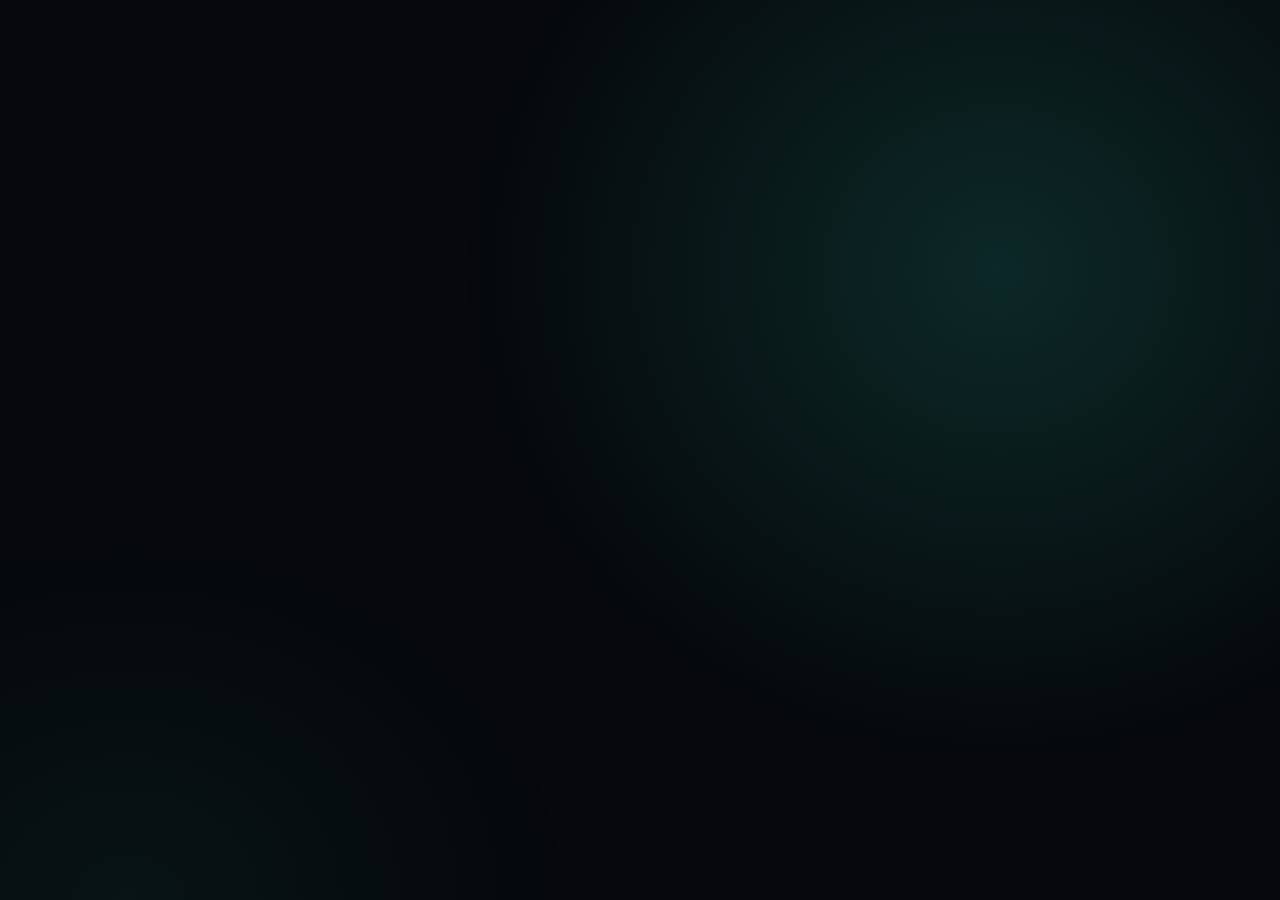
<file: android/app/src/main/assets/www/index.html>
<!doctype html>
<html lang="en">
<head>
<meta charset="utf-8">
<meta name="viewport" content="width=device-width, initial-scale=1, maximum-scale=1, user-scalable=no, viewport-fit=cover">
<title>PhoneBox</title>
<link rel="stylesheet" href="style.css">
<link rel="stylesheet" href="controls.css">
<link rel="stylesheet" href="appearance.css">
</head>
<body>
<!-- Pages and widgets are built by main.js and widgets/*.js from the layout designed in the agent's settings page. -->
<div id="pager"></div>

<nav id="dots" title="All pages"></nav>
<div id="ptitle"></div>

<div id="overview" hidden>
  <div class="ov-head">All pages <small>tap one to jump · volume keys flip pages · long-press a page to come back here</small><span id="ovPcs"></span><button class="ov-pc" id="ovRules" hidden></button></div>
  <div id="ovGrid"></div>
</div>

<div class="p-sheet" id="pSheet" hidden>
  <div class="ps-head">
    <div class="p-ico" id="psIco"></div>
    <div class="ps-title"><b id="psTitle"></b><small id="psSub"></small></div>
    <button class="ps-btn danger" id="psAll">End all</button>
    <button class="ps-btn" id="psClose" aria-label="Close">✕</button>
  </div>
  <div class="ps-list" id="psList"></div>
</div>

<div id="approval" hidden>
  <div class="ap-card">
    <div class="ap-head"><span class="ap-logo">✳</span><span id="apSource">Claude Code</span><span class="ap-sep">·</span><span id="apProject"></span><span class="ap-count" id="apCount"></span></div>
    <div class="ap-tool" id="apTool"></div>
    <div class="ap-desc" id="apDesc"></div>
    <pre class="ap-detail" id="apDetail"></pre>
    <div class="ap-foot">
      <span class="ap-time" id="apTime"></span>
      <button class="ap-btn deny" id="apDeny">Deny</button>
      <button class="ap-btn allow" id="apAllow">Allow</button>
      <button class="ap-btn allow" id="apSkip" hidden>Got it</button>
    </div>
  </div>
</div>

<!-- calm page switching: countdown before a rule (or the idle return) changes the page, and a chip while it waits -->
<div id="navCard" role="status">
  <div class="nv-ring"><svg viewBox="0 0 44 44"><circle cx="22" cy="22" r="19"/><circle id="nvRing" cx="22" cy="22" r="19" pathLength="100"/></svg><b id="nvNum">3</b></div>
  <div class="nv-text"><b id="nvName"></b><span id="nvLine"></span><small id="nvDetail"></small></div>
  <button class="nv-btn" id="nvStay">Stay</button>
  <button class="nv-btn go" id="nvGo">Go now</button>
</div>
<div id="navChip"><button id="ncGo"><span>⏳</span><b id="ncText"></b><small id="ncWhy"></small></button><button id="ncX" aria-label="Dismiss">✕</button></div>

<div class="toast" id="toast"></div>
<div id="offline">PC not connected</div>
<div id="night"><div id="nClock">--:--</div><div id="nDate"></div></div>

<div id="webviewWarn" hidden role="status" style="position:fixed;top:8px;left:8px;right:8px;z-index:90;align-items:center;gap:10px;padding:8px 12px;border-radius:10px;background:rgba(24,20,12,.94);border:1px solid rgba(245,158,11,.45);color:#fde68a;font:12.5px/1.35 system-ui,sans-serif">
  <span style="flex:1">Outdated WebView — update Android System WebView or Google Chrome so widgets scale properly.</span>
  <button id="webviewWarnClose" type="button" aria-label="Dismiss WebView notice" style="background:transparent;border:1px solid rgba(253,230,138,.35);color:inherit;border-radius:6px;padding:3px 8px;font:inherit;cursor:pointer">✕</button>
</div>
<script>
(function () {
  try {
    if (/[?&]preview(?:[=&]|$)/.test(location.search)) return;
    if (window.CSS && typeof CSS.supports === 'function' && CSS.supports('font-size', '1cqw')) return;
    try { if (sessionStorage.getItem('pb-wv-dismissed') === '1') return; } catch (_) {}
    var el = document.getElementById('webviewWarn'), btn = document.getElementById('webviewWarnClose');
    if (!el) return;
    el.hidden = false; el.style.display = 'flex';
    if (btn) btn.onclick = function (e) {
      e.stopPropagation();
      el.style.display = ''; el.hidden = true;
      try { sessionStorage.setItem('pb-wv-dismissed', '1'); } catch (_) {}
    };
  } catch (_) {}
})();
</script>
<script type="module" src="main.js"></script>
</body>
</html>
</file>
<file: android/app/src/main/assets/www/style.css>
:root {
  --bg: #06080b;
  --card: rgba(255, 255, 255, 0.045);
  --card-hi: rgba(255, 255, 255, 0.075);
  --line: rgba(255, 255, 255, 0.08);
  --text: #eef2f6;
  --muted: #8a94a3;
  --dim: #5b6472;
  --cpu: #2dd4bf;
  --gpu: #84cc16;
  --ram: #a78bfa;
  --net: #f59e0b;
  --up: #60a5fa;
  --ok: #22c55e;
  --err: #ef4444;
  --ambient: 45, 212, 191;
  --pad-l: max(14px, env(safe-area-inset-left));
  --pad-r: max(14px, env(safe-area-inset-right));
  color-scheme: dark;
}

/* themes (Settings › Display); --accent comes from the accent colour */
body[data-theme="amoled"] { --bg: #000; --card: rgba(255, 255, 255, 0.035); --card-hi: rgba(255, 255, 255, 0.06); --line: rgba(255, 255, 255, 0.06); }
body[data-theme="amoled"]::before { display: none; }
body[data-theme="midnight"] { --bg: #060a17; --card: rgba(120, 150, 255, 0.07); --card-hi: rgba(120, 150, 255, 0.11); --line: rgba(140, 170, 255, 0.13); --muted: #8d97b8; }
body[data-theme="warm"] { --bg: #0e0907; --card: rgba(255, 196, 150, 0.06); --card-hi: rgba(255, 196, 150, 0.1); --line: rgba(255, 196, 150, 0.1); --text: #f6ede5; --muted: #a8968a; --dim: #6f6259; }
body[data-theme="graphite"] { --bg: #16181c; --card: rgba(255, 255, 255, 0.06); --card-hi: rgba(255, 255, 255, 0.09); --line: rgba(255, 255, 255, 0.1); }
body[data-theme="graphite"]::before { opacity: .45; }
#dots i.on { background: color-mix(in srgb, var(--accent, #fff) 55%, white); }

* { box-sizing: border-box; margin: 0; padding: 0; }
[hidden] { display: none !important; }

html, body {
  height: 100%;
  overflow: hidden;
  background: var(--bg);
  color: var(--text);
  font-family: Roboto, "Segoe UI", system-ui, sans-serif;
  font-variant-numeric: tabular-nums;
  -webkit-user-select: none;
  user-select: none;
  -webkit-tap-highlight-color: transparent;
  -webkit-touch-callout: none;
}

body::before {
  content: "";
  position: fixed;
  top: 0; right: 0; bottom: 0; left: 0;
  background:
    radial-gradient(60% 80% at 78% 30%, rgba(var(--ambient), 0.16), transparent 70%),
    radial-gradient(50% 60% at 10% 100%, rgba(var(--ambient), 0.06), transparent 70%);
  transition: background 1.2s ease;
  pointer-events: none;
}

button { font: inherit; color: inherit; background: none; border: 0; }
.muted { color: var(--muted); }
.empty { width: 100%; height: 100%; display: grid; place-items: center; color: var(--muted); font-size: 13px; text-align: center; white-space: pre-line; padding: 8px; }

/* ---------- pager & grid ---------- */
#pager {
  position: relative;
  display: flex;
  height: 100vh;
  overflow-x: auto;
  overflow-y: hidden;
  scroll-snap-type: x mandatory;
  scrollbar-width: none;
  overscroll-behavior: contain;
}
#pager::-webkit-scrollbar { display: none; }
#pager { transition: opacity .32s ease, filter .32s ease; }
#pager.fade { opacity: 0; filter: blur(8px); }
.page {
  flex: 0 0 100vw;
  height: 100vh;
  scroll-snap-align: start;
  scroll-snap-stop: always;
  padding: 10px var(--pad-r) 17px var(--pad-l);
}
.grid {
  height: 100%;
  display: grid;
  grid-template-columns: repeat(12, minmax(0, 1fr));
  grid-template-rows: repeat(6, minmax(0, 1fr));
  gap: 8px;
}
.w { position: relative; min-width: 0; min-height: 0; overflow: hidden; container-type: size; }
.card { background: var(--card); border: 1px solid var(--line); border-radius: clamp(10px, 7cqmin, 20px); }

.w-title { display: flex; align-items: baseline; gap: 8px; font-size: 11px; letter-spacing: .12em; text-transform: uppercase; font-weight: 700; color: var(--c, var(--muted)); white-space: nowrap; overflow: hidden; }
.w-sub { margin-left: auto; font-size: 10.5px; letter-spacing: 0; text-transform: none; font-weight: 400; color: var(--dim); overflow: hidden; text-overflow: ellipsis; }
.mini-btn { margin-left: auto; font-size: 10.5px; letter-spacing: 0; text-transform: none; font-weight: 600; color: var(--muted); padding: 2px 8px; border-radius: 6px; background: rgba(255, 255, 255, .07); }

/* ---------- dots, page title, overview ---------- */
#dots {
  position: fixed; left: 50%; bottom: 0; transform: translateX(-50%);
  display: flex; align-items: center; gap: 7px; padding: 5px 10px 5px 14px; z-index: 6;
  border-radius: 999px; border: 1px solid transparent;
}
#dots i { width: 6px; height: 6px; border-radius: 3px; background: rgba(255, 255, 255, 0.22); transition: width .25s, background .25s; }
#dots i.on { width: 16px; background: rgba(255, 255, 255, 0.7); }
#dots.paused { border-color: rgba(245, 158, 11, 0.55); background: rgba(20, 16, 8, 0.78); }
#dots.paused i.on { background: #f59e0b; }
.page-pause {
  position: relative; display: inline-flex; align-items: center; justify-content: center;
  border: none; background: transparent; color: rgba(255, 255, 255, 0.65);
  padding: 3px 5px; margin: -3px -4px -3px 0; min-width: 22px; min-height: 20px;
  border-radius: 999px; cursor: pointer; outline: none; touch-action: manipulation;
}
.page-pause::before { content: ''; position: absolute; top: -6px; right: -8px; bottom: -5px; left: 0; }
.page-pause svg { width: 10px; height: 10px; fill: currentColor; pointer-events: none; }
.page-pause .i-pause { display: block; }
.page-pause .i-play { display: none; }
.page-pause.on .i-pause { display: none; }
.page-pause.on .i-play { display: block; }
.page-pause:hover { color: rgba(255, 255, 255, 0.9); }
.page-pause:focus-visible { box-shadow: 0 0 0 1.5px #f59e0b; }
.page-pause.on { color: #f59e0b; }

#pagePauseOverlay {
  position: fixed; top: 0; right: 0; bottom: 0; left: 0; z-index: 18;
  display: flex; align-items: center; justify-content: center;
  pointer-events: none; opacity: 0; visibility: hidden;
  transition: opacity .3s ease, visibility .3s ease;
}
#pagePauseOverlay.show { opacity: 1; visibility: visible; }
.rot-overlay-icon {
  width: 76px; height: 76px; border-radius: 50%;
  background: rgba(18, 18, 22, .52);
  backdrop-filter: blur(12px); -webkit-backdrop-filter: blur(12px);
  border: 1.5px solid rgba(255, 255, 255, .18);
  box-shadow: 0 12px 36px rgba(0, 0, 0, .45), inset 0 1px 0 rgba(255, 255, 255, .12);
  display: flex; align-items: center; justify-content: center;
  color: rgba(255, 255, 255, .85); transform: scale(.84);
  transition: transform .25s cubic-bezier(.2, .8, .2, 1);
}
#pagePauseOverlay.show .rot-overlay-icon { transform: scale(1); }
.rot-overlay-icon svg { width: 38px; height: 38px; fill: currentColor; }
body.night #pagePauseOverlay { display: none; }

#ptitle {
  position: fixed; left: 50%; top: 10px; transform: translate(-50%, -8px); z-index: 7;
  padding: 5px 14px; border-radius: 99px; font-size: 13px; font-weight: 600;
  background: rgba(20, 24, 30, .92); border: 1px solid var(--line);
  opacity: 0; pointer-events: none; transition: opacity .2s, transform .2s;
}
#ptitle.on { opacity: 1; transform: translate(-50%, 0); }

#overview {
  position: fixed; top: 0; right: 0; bottom: 0; left: 0; z-index: 15; padding: 12px var(--pad-r) 14px var(--pad-l);
  background: #06080b; display: flex; flex-direction: column; gap: 10px;
}
.ov-head { font-size: 15px; font-weight: 700; display: flex; align-items: baseline; gap: 4px; }
.ov-head small { font-size: 11.5px; font-weight: 400; color: var(--muted); margin-left: 8px; }
#ovGrid { flex: 1; min-height: 0; display: grid; grid-template-columns: repeat(var(--n, 4), minmax(0, 1fr)); grid-auto-rows: minmax(0, 1fr); gap: 10px; overflow-y: auto; }
.ov-tile {
  display: flex; flex-direction: column; gap: 5px; padding: 7px; border-radius: 14px; min-height: 0;
  background: #10141a; border: 1px solid var(--line); text-align: left;
}
#ovPcs { margin-left: auto; display: flex; gap: 6px; }
.ov-pc { border: 1px solid var(--line); background: var(--card); color: var(--text); border-radius: 999px; padding: 5px 12px; font: inherit; font-size: 13px; }
.ov-pc.on { border-color: rgba(var(--ambient), .8); background: rgba(var(--ambient), .16); font-weight: 600; }
.w-pcswitch { padding: 9px 12px; display: flex; flex-direction: column; gap: 6px; }
.pcs-row { flex: 1; display: flex; flex-wrap: wrap; align-items: center; align-content: center; gap: 8px; min-height: 0; overflow: hidden; }
.pcs-row .ov-pc { font-size: 15px; padding: 8px 16px; }
.pcs-row .ov-pc:disabled { opacity: .5; }
.pcs-sub { color: var(--muted); font-size: 12px; }
.pcs-sub:empty { display: none; }
.ov-tile.on { border-color: rgba(var(--ambient), .8); box-shadow: 0 0 0 2px rgba(var(--ambient), .25); }
.ov-tile:active { transform: scale(.97); }
.ov-map { flex: 1; min-height: 28px; display: grid; grid-template-columns: repeat(12, 1fr); grid-template-rows: repeat(6, 1fr); gap: 2px; }
.ov-map span { background: rgba(255, 255, 255, .07); border-radius: 4px; display: grid; place-items: center; font-size: 11px; overflow: hidden; }
.ov-name { font-size: 12.5px; white-space: nowrap; overflow: hidden; text-overflow: ellipsis; }
.ov-name b { color: var(--muted); font-weight: 600; }

#offline {
  position: fixed; top: 8px; right: var(--pad-r); z-index: 6; display: none;
  font-size: 11.5px; padding: 3px 10px; border-radius: 99px; background: rgba(239, 68, 68, .18); color: #fca5a5;
}
body.offline #offline { display: flex; align-items: center; gap: 5px; }
/* Wake-on-LAN: under the offline pill, only while the PC is unreachable (main.js shows it when the app can wake it) */
#wake { position: fixed; top: 38px; right: var(--pad-r); z-index: 6; display: flex; flex-direction: column; align-items: flex-end; gap: 6px; max-width: 280px; }
#wake[hidden] { display: none; }
#wake button { min-height: 44px; padding: 0 18px; border-radius: 99px; border: 1px solid rgba(255, 255, 255, .2); background: rgba(255, 255, 255, .1); color: var(--text); font-size: 14px; font-weight: 600; }
#wake button:disabled { opacity: .6; }
/* opaque backing: the note is the one message that says what to check, and it can sit over the media widget's own text */
#wake .note { font-size: 12px; color: var(--text); text-align: left; padding: 8px 12px; border-radius: 12px; background: rgba(24, 24, 28, .96); border: 1px solid rgba(255, 255, 255, .16); }
#wake .note:empty { display: none; }
.ico { width: 1em; height: 1em; vertical-align: -0.15em; flex: none; }
.ico.m { margin-right: .35em; }

/* ---------- calm page switching ---------- */
#navCard {
  position: fixed; z-index: 18; left: 50%; bottom: 22px; transform: translate(-50%, 30px);
  display: flex; align-items: center; gap: 14px; width: max-content; max-width: min(760px, 94vw);
  padding: 12px 14px 12px 12px; border-radius: 18px;
  background: rgba(16, 20, 26, .97); border: 1px solid rgba(var(--ambient), .45);
  box-shadow: 0 12px 40px rgba(0, 0, 0, .55), 0 0 0 1px rgba(0, 0, 0, .4);
  opacity: 0; pointer-events: none; transition: opacity .3s, transform .3s;
}
#navCard.on { opacity: 1; transform: translate(-50%, 0); pointer-events: auto; }
.nv-ring { position: relative; width: 52px; height: 52px; flex: 0 0 auto; display: grid; place-items: center; }
.nv-ring svg { position: absolute; top: 0; right: 0; bottom: 0; left: 0; transform: rotate(-90deg); }
.nv-ring circle { fill: none; stroke: rgba(255, 255, 255, .1); stroke-width: 3.5; }
.nv-ring #nvRing { stroke: rgb(var(--ambient)); stroke-linecap: round; stroke-dasharray: 100; stroke-dashoffset: 0; }
.nv-ring b { font-size: 24px; font-weight: 700; font-variant-numeric: tabular-nums; }
@keyframes nav-ring { from { stroke-dashoffset: 0; } to { stroke-dashoffset: 100; } }
.nv-text { display: flex; flex-direction: column; min-width: 0; flex: 1; }
.nv-text b { font-size: 15px; white-space: nowrap; overflow: hidden; text-overflow: ellipsis; }
.nv-text span { font-size: 13.5px; color: var(--muted); white-space: nowrap; overflow: hidden; text-overflow: ellipsis; }
.nv-text small { font-size: 12px; color: var(--muted); opacity: .8; white-space: nowrap; overflow: hidden; text-overflow: ellipsis; }
.nv-text small:empty { display: none; }
.nv-btn { flex: 0 0 auto; padding: 10px 16px; border-radius: 12px; font-size: 14px; font-weight: 600; background: rgba(255, 255, 255, .08); }
.nv-btn.go { background: rgba(var(--ambient), .22); color: #fff; }
.nv-btn:active { transform: scale(.96); }
#navChip {
  position: fixed; z-index: 17; top: 8px; left: 50%; transform: translate(-50%, -40px);
  display: flex; align-items: center; gap: 2px; width: max-content; max-width: 86vw; border-radius: 999px;
  background: rgba(16, 20, 26, .95); border: 1px solid var(--line);
  opacity: 0; pointer-events: none; transition: opacity .3s, transform .3s;
}
#navChip.on { opacity: 1; transform: translate(-50%, 0); pointer-events: auto; }
#navChip button { display: flex; align-items: center; gap: 7px; padding: 5px 6px 5px 12px; font-size: 12.5px; min-width: 0; }
#navChip b { font-weight: 600; white-space: nowrap; overflow: hidden; text-overflow: ellipsis; }
#navChip small { color: var(--muted); white-space: nowrap; }
#ncX { padding: 5px 12px 5px 6px !important; color: var(--muted); }
body.night #navCard, body.night #navChip { display: none; }

.toast {
  position: fixed; z-index: 20; left: 50%; bottom: 24px; transform: translate(-50%, 20px);
  display: flex; flex-direction: column; align-items: center; max-width: 80vw;
  padding: 8px 16px; border-radius: 12px; font-size: 13px;
  background: rgba(20, 24, 30, .97); border: 1px solid var(--line);
  opacity: 0; pointer-events: none; transition: opacity .25s, transform .25s;
}
.toast span { white-space: nowrap; overflow: hidden; text-overflow: ellipsis; max-width: 100%; }
.toast b { font-size: 13.5px; }
.toast.on { opacity: 1; transform: translate(-50%, 0); }
.toast.err { border-color: rgba(239, 68, 68, .5); color: #fecaca; }
.toast.ok { border-color: rgba(34, 197, 94, .5); color: #bbf7d0; }
.toast.warn { border-color: rgba(245, 158, 11, .5); color: #fde68a; }

/* ---------- clock ---------- */
.w-clock { display: flex; flex-direction: column; justify-content: center; padding-left: 2px; }
.status { font-size: 11.5px; font-size: clamp(10px, 5cqh, 12.5px); color: var(--muted); display: flex; align-items: center; gap: 5px; letter-spacing: .02em; white-space: nowrap; overflow: hidden; }
.status .sep { color: var(--dim); }
.status .qm b { font-weight: 600; }
.status .qm .sep { margin-right: 5px; }
.status .smini { color: #fca5a5; font-weight: 600; }
.status .upd { color: #93c5fd; font-weight: 600; }
.dot { width: 7px; height: 7px; flex: 0 0 7px; border-radius: 50%; background: var(--dim); transition: background .3s; }
.dot.on { background: var(--ok); box-shadow: 0 0 8px rgba(34, 197, 94, .7); }
.dot.off { background: var(--err); }
.clock {
  font-weight: 200;
  font-size: calc(var(--tf, .6) * 24vw);
  line-height: .95; letter-spacing: -0.04em; margin-left: -.03em;
  display: flex; align-items: flex-start;
}
@supports (font-size: 1cqh) {
  .clock { font-size: min(calc(var(--tf, .6) * 100cqh), 30cqw); }
}
.clock .colon { opacity: .55; margin: 0 .01em; }
.clock .colon.dim { opacity: .2; }
.clock .sec { font-size: .2em; font-weight: 400; color: var(--muted); letter-spacing: 0; margin: .5em 0 0 .45em; }
.clock .sec:empty { display: none; }
.clock .ap { font-size: .2em; font-weight: 400; color: var(--muted); letter-spacing: 0; align-self: flex-end; margin: 0 0 .35em .3em; }
.clock .ap:empty { display: none; }
.date { font-size: 15px; font-size: clamp(11px, 7.5cqh, 19px); color: #c9d1db; margin-top: 1px; white-space: nowrap; overflow: hidden; text-overflow: ellipsis; }
.wx { display: flex; align-items: center; gap: 8px; margin-top: 6px; margin-top: clamp(2px, 4cqh, 14px); min-width: 0; }
.wx-icon { font-size: 26px; font-size: clamp(18px, 13cqh, 34px); line-height: 1; }
.wx-temp { font-size: 26px; font-size: clamp(18px, 13cqh, 34px); font-weight: 300; letter-spacing: -0.02em; }
.wx-meta { display: flex; flex-direction: column; font-size: 11.5px; font-size: clamp(10px, 5.4cqh, 13px); line-height: 1.35; min-width: 0; }
.wx-meta span { white-space: nowrap; overflow: hidden; text-overflow: ellipsis; }
@container (max-height: 80px) { .w-clock .date, .w-clock .wx-meta { display: none; } }

/* ---------- weather & forecast ---------- */
.w-weather { display: flex; align-items: center; padding: 0 clamp(8px, 6cqmin, 18px); }
.w-weather .wx { margin: 0; gap: 3cqw; }
.w-weather .wx-icon, .w-weather .wx-temp { font-size: min(40cqh, 18cqw); }
.w-weather .wx-meta { font-size: clamp(10px, 13cqh, 15px); }
.w-forecast { padding: 9px 11px; display: flex; flex-direction: column; gap: 4px; }
.fc { flex: 1; min-height: 0; display: flex; }
.fc-i { flex: 1; min-width: 0; display: flex; flex-direction: column; align-items: center; justify-content: space-evenly; font-size: clamp(10px, 8cqh, 14px); }
.fc-t { color: var(--muted); font-size: .85em; white-space: nowrap; }
.fc-ic { font-size: 1.6em; line-height: 1.1; }
.fc-v { font-weight: 500; white-space: nowrap; }
.fc-v small { color: var(--muted); font-weight: 400; }
.fc-r { font-size: .78em; color: #7dd3fc; min-height: 1.1em; white-space: nowrap; }
.fc.vert { flex-direction: column; }
.fc.vert .fc-i { flex-direction: row; justify-content: space-between; gap: 6px; }
.fc.vert .fc-ic { font-size: 1.2em; }

/* ---------- media ---------- */
.w-media { padding: clamp(8px, 4cqh, 16px) clamp(10px, 3cqw, 18px); display: flex; flex-direction: column; justify-content: space-between; gap: 4px; }
.m-top { display: flex; gap: clamp(8px, 3cqw, 18px); min-width: 0; min-height: 0; flex: 1; align-items: center; }
.art-wrap {
  position: relative; flex: 0 0 auto;
  height: min(58cqh, 34cqw); max-height: 100%; aspect-ratio: 1;
  border-radius: clamp(8px, 6cqh, 18px); overflow: hidden;
  background: linear-gradient(135deg, rgba(var(--ambient), .35), rgba(255, 255, 255, .04));
  box-shadow: 0 8px 24px rgba(0, 0, 0, .45);
}
.art-wrap img { position: absolute; top: 0; right: 0; bottom: 0; left: 0; width: 100%; height: 100%; object-fit: cover; opacity: 0; transition: opacity .5s; }
.art-wrap img.on { opacity: 1; }
.art-ph { position: absolute; top: 0; right: 0; bottom: 0; left: 0; display: grid; place-items: center; font-size: 34px; color: rgba(255, 255, 255, .5); }
.m-text { min-width: 0; display: flex; flex-direction: column; justify-content: center; gap: 3px; }
.m-app { display: flex; align-items: center; gap: 5px; font-size: clamp(9px, 4.5cqh, 13px); letter-spacing: .12em; text-transform: uppercase; color: rgb(var(--ambient)); font-weight: 600; }
.m-source-icon { display: inline-flex; flex: 0 0 auto; }
.m-source-icon:empty { display: none; }
.m-source-icon svg { width: 1.25em; height: 1.25em; display: block; }
.m-title { font-size: clamp(13px, 9cqh, 30px); font-weight: 600; line-height: 1.2; display: -webkit-box; -webkit-line-clamp: 2; -webkit-box-orient: vertical; overflow: hidden; }
.m-artist { font-size: clamp(11px, 6cqh, 19px); color: var(--muted); white-space: nowrap; overflow: hidden; text-overflow: ellipsis; }
.bar { position: relative; height: 18px; display: flex; align-items: center; touch-action: none; cursor: pointer; outline: none; -webkit-tap-highlight-color: transparent; }
.bar::before { content: ""; position: absolute; left: 0; right: 0; height: 4px; border-radius: 2px; background: rgba(255, 255, 255, .12); }
.bar::after { content: ""; position: absolute; left: -6px; right: -6px; top: -12px; bottom: -12px; } /* a finger-sized target around the thin bar */
.fill { position: relative; height: 4px; border-radius: 2px; background: var(--text); width: 0; }
.fill::after { content: ""; position: absolute; right: -5px; top: -3px; width: 10px; height: 10px; border-radius: 50%; background: var(--text); transition: transform .12s; }
.bar.scrubbing .fill::after { transform: scale(1.8); box-shadow: 0 0 0 4px rgba(255, 255, 255, .18); }
.bar:focus-visible .fill::after { transform: scale(1.8); box-shadow: 0 0 0 4px rgba(255, 255, 255, .18); } /* its own rule: Chromium < 86 drops a rule it cannot parse */
/* the bubble with the time the song will continue from, over the thumb while the bar is held or focused */
.scrub-tip {
  position: absolute; bottom: 100%; left: clamp(24px, var(--tip, 0%), calc(100% - 24px)); transform: translate(-50%, -8px);
  padding: 3px 9px; border-radius: 9px; background: rgba(8, 10, 13, .88); border: 1px solid rgba(255, 255, 255, .14); color: var(--text);
  font-size: 14px; font-weight: 600; font-variant-numeric: tabular-nums; white-space: nowrap; pointer-events: none; opacity: 0; transition: opacity .12s; z-index: 2;
}
.bar.scrubbing .scrub-tip { opacity: 1; }
.bar:focus-visible .scrub-tip { opacity: 1; }
.bar.scrubbing + .times .m-pos { color: var(--text); font-weight: 600; }
.times { display: flex; justify-content: space-between; font-size: 11px; color: var(--muted); margin-top: -1px; }
.m-controls { display: flex; align-items: center; gap: 4px; }
.ic { width: 44px; height: 44px; flex: 0 0 auto; display: grid; place-items: center; border-radius: 50%; transition: transform .12s, background .2s; }
.ic svg { width: 24px; height: 24px; fill: currentColor; }
.ic:active { transform: scale(.88); background: var(--card-hi); }
.ic.play { width: 50px; height: 50px; background: var(--text); color: #0b0d10; }
.ic.play svg { width: 26px; height: 26px; }
.ic.sm { width: 34px; height: 34px; }
.ic.sm svg { width: 20px; height: 20px; }
.i-pause, .playing .i-play { display: none; }
.playing .i-pause { display: block; }
.i-mute, .muted-on .i-vol { display: none; }
.muted-on .i-mute { display: block; color: var(--err); }
.vol { flex: 1; display: flex; align-items: center; gap: 4px; margin-left: 4px; min-width: 0; }
.vol-val { font-size: 11px; color: var(--muted); width: 22px; text-align: right; }
.volume-unavailable .volr, .w-volume.unavailable .vb { opacity: .35; pointer-events: none; }
.w-volume.unavailable .vb-v { color: var(--muted); }
input[type=range] { -webkit-appearance: none; appearance: none; flex: 1; min-width: 0; height: 28px; background: transparent; }
input[type=range]::-webkit-slider-runnable-track { height: 4px; border-radius: 2px; background: linear-gradient(to right, var(--text) var(--p, 50%), rgba(255, 255, 255, .14) var(--p, 50%)); }
input[type=range]::-webkit-slider-thumb { -webkit-appearance: none; width: 16px; height: 16px; border-radius: 50%; background: var(--text); margin-top: -6px; box-shadow: 0 1px 4px rgba(0, 0, 0, .5); }
.w-media.idle .m-progress, .w-media.idle .m-controls .ic:not(.play) { opacity: .35; }
.offline-msg {
  position: absolute; top: 0; right: 0; bottom: 0; left: 0; display: none; flex-direction: column; align-items: center; justify-content: center; gap: 6px;
  text-align: center; padding: 16px; background: rgba(6, 8, 11, .85); font-size: 12.5px; color: var(--muted);
}
.offline-msg b { font-size: 15px; color: var(--text); font-weight: 600; }
body.offline .offline-msg { display: flex; }
@container (max-height: 150px) { .w-media .m-progress { display: none; } }
@container (max-height: 110px) { .w-media .m-top { display: none; } .w-media { justify-content: center; } }
@container (max-width: 250px) { .w-media .vol { display: none; } }
@container (min-height: 230px) and (min-width: 420px) { .w-media .ic.play { width: 62px; height: 62px; } .w-media .ic { width: 52px; height: 52px; } }

/* ---------- metric tile ---------- */
.w-stat { padding: clamp(5px, 9cqh, 10px) clamp(8px, 6cqw, 12px); }
.w-stat canvas { position: absolute; left: 0; right: 0; bottom: 0; width: 100%; height: 52%; opacity: .5; }
.w-stat .t-val, .w-stat .t-sub { text-shadow: 0 1px 6px rgba(0, 0, 0, .9); }
.t-label { position: relative; font-size: clamp(9px, 12cqh, 11px); letter-spacing: .14em; color: var(--c); font-weight: 700; white-space: nowrap; }
.t-val { position: relative; margin-top: 1px; white-space: nowrap; }
.t-val b { font-size: clamp(16px, 30cqh, 40px); font-weight: 500; letter-spacing: -0.02em; }
.t-val small { font-size: clamp(10px, 14cqh, 15px); color: var(--muted); margin-left: 2px; }
.t-sub { position: relative; font-size: clamp(9.5px, 13cqh, 13px); color: var(--muted); white-space: nowrap; overflow: hidden; text-overflow: ellipsis; }
@container (max-height: 60px) { .w-stat .t-sub { display: none; } }

/* ---------- gauge (also pomodoro and pushed gauges) ---------- */
.w-gauge, .w-pomodoro { display: flex; flex-direction: column; align-items: center; justify-content: center; padding: 6px; gap: 1px; }
.g-dial { position: relative; height: min(66cqh, 88cqw); aspect-ratio: 1; flex: 0 0 auto; }
.g-dial svg { width: 100%; height: 100%; transform: rotate(-90deg); overflow: visible; }
.g-dial .bg, .q-dial .bg { fill: none; stroke: rgba(255, 255, 255, .08); stroke-width: 9; }
.g-dial .fg, .q-dial .fg { fill: none; stroke: var(--qc, var(--q)); stroke-width: 9; stroke-linecap: round; transition: stroke-dashoffset .8s ease; filter: drop-shadow(0 0 6px color-mix(in srgb, var(--qc, var(--q)) 50%, transparent)); }
.g-val { position: absolute; top: 0; right: 0; bottom: 0; left: 0; display: flex; align-items: center; justify-content: center; font-size: min(15cqh, 22cqw); font-weight: 500; letter-spacing: -0.02em; white-space: nowrap; }
.g-val small { font-size: .5em; color: var(--muted); margin-left: 1px; }
.g-label { font-size: clamp(9px, 6cqh, 13px); letter-spacing: .12em; font-weight: 700; color: var(--q, var(--text)); white-space: nowrap; }
.g-sub { font-size: clamp(9px, 5.4cqh, 12px); color: var(--muted); white-space: nowrap; overflow: hidden; text-overflow: ellipsis; max-width: 100%; text-align: center; }
@container (max-height: 120px) { .w-gauge .g-sub { display: none; } .w-gauge .g-dial { height: 72cqh; } }

/* ---------- chart & meters ---------- */
.w-chart, .w-meters { padding: 9px 12px 0; display: flex; flex-direction: column; }
.w-meters { padding-bottom: 10px; }
.s-head { display: flex; justify-content: space-between; align-items: baseline; gap: 10px; }
.s-label { font-size: 11px; letter-spacing: .14em; text-transform: uppercase; font-weight: 700; color: var(--c); white-space: nowrap; }
.s-name { font-size: 11px; color: var(--muted); white-space: nowrap; overflow: hidden; text-overflow: ellipsis; }
.s-main { display: flex; align-items: baseline; gap: 3px; margin-top: 1px; min-width: 0; }
.s-main b { font-size: clamp(18px, 15cqh, 34px); font-weight: 500; letter-spacing: -0.02em; }
.s-main small { font-size: 12.5px; color: var(--muted); }
.s-main .multi { font-size: 12px; margin-right: 12px; white-space: nowrap; }
.s-main .multi b { font-size: clamp(13px, 10cqh, 20px); font-weight: 600; }
.chips { margin-left: auto; display: flex; gap: 5px; flex-wrap: wrap; justify-content: flex-end; overflow: hidden; }
.chip { font-size: 11px; padding: 3px 7px; border-radius: 8px; background: rgba(255, 255, 255, .06); color: #cdd5df; white-space: nowrap; }
.w-chart canvas { flex: 1; width: calc(100% + 24px); margin: 4px -12px 0; min-height: 0; }
.meters { display: flex; flex-direction: column; gap: 6px; margin-top: 8px; flex: 1; justify-content: space-evenly; min-height: 0; }
.m-row { display: flex; justify-content: space-between; font-size: 11.5px; color: var(--muted); margin-bottom: 3px; }
.m-row span:last-child { color: #d5dce5; }
.track { height: 6px; border-radius: 3px; background: rgba(255, 255, 255, .08); overflow: hidden; }
.track i { display: block; height: 100%; width: 0; border-radius: 3px; background: var(--c, var(--cpu)); transition: width .6s ease; }
.disks { display: grid; grid-template-columns: repeat(auto-fit, minmax(70px, 1fr)); gap: 8px; }

/* ---------- AI quotas ---------- */
.w-quotas { background: none; border: 0; }
.q-grid { height: 100%; display: flex; gap: 10px; }
.q-card {
  position: relative; display: flex; flex-direction: column; padding: 10px 14px; min-width: 0; overflow: hidden;
  border: 1px solid var(--line); border-radius: 18px;
  background: radial-gradient(90% 70% at 50% 0%, color-mix(in srgb, var(--q) 13%, transparent), transparent 70%), var(--card);
}
.q-head { display: flex; align-items: baseline; gap: 8px; min-width: 0; }
.q-logo { font-size: 17px; color: var(--q); line-height: 1; align-self: center; }
.q-name { font-size: 15px; font-weight: 700; }
.q-plan { font-size: 11px; color: var(--q); background: color-mix(in srgb, var(--q) 15%, transparent); padding: 2px 8px; border-radius: 7px; font-weight: 600; white-space: nowrap; }
.q-upd { margin-left: auto; font-size: 11px; color: var(--dim); white-space: nowrap; }
.q-rings { flex: 1; display: flex; justify-content: space-around; align-items: center; gap: 8px; min-height: 0; }
.q-ring { display: flex; flex-direction: column; align-items: center; min-width: 0; flex: 1; }
.q-dial { position: relative; width: min(50cqh, 170px); max-width: 100%; aspect-ratio: 1; }
.q-dial svg { width: 100%; height: 100%; transform: rotate(-90deg); overflow: visible; }
.q-dial .pace { stroke: rgba(255, 255, 255, .85); stroke-width: 2.5; stroke-linecap: round; }
.q-pct { position: absolute; top: 0; right: 0; bottom: 0; left: 0; display: flex; align-items: center; justify-content: center; font-size: min(10cqh, 28px); font-weight: 500; letter-spacing: -0.02em; }
.q-pct small { font-size: .45em; color: var(--muted); margin-left: 1px; }
.q-label { font-size: 12px; font-weight: 600; margin-top: 5px; text-align: center; white-space: nowrap; }
.q-left { font-size: 11px; font-weight: 650; color: #86efac; text-align: center; }
.q-reset { font-size: 11px; color: var(--muted); text-align: center; white-space: nowrap; }
.q-pace { font-size: 11px; margin-top: 2px; text-align: center; white-space: nowrap; color: var(--muted); }
.q-pace.fast { color: #fbbf24; }
.q-pace.over { color: #f87171; }
.q-pace.calm { color: #86efac; }
.q-foot { font-size: 11.5px; color: var(--muted); display: flex; justify-content: space-between; gap: 10px; }
.q-details { display: grid; gap: 2px; padding: 5px 0; border-top: 1px solid var(--line); font-size: 10.5px; min-width: 0; }
.q-detail { display: flex; justify-content: space-between; gap: 6px; min-width: 0; color: var(--muted); }
.q-detail strong { color: var(--text); font-weight: 600; overflow: hidden; text-overflow: ellipsis; white-space: nowrap; }
.q-breakdown { white-space: nowrap; overflow: hidden; text-overflow: ellipsis; }
.q-alert { color: #f87171; font-weight: 700; }
.q-foot .q-err { color: #fca5a5; white-space: nowrap; overflow: hidden; text-overflow: ellipsis; }
.q-ov-hero { flex: 1; display: flex; justify-content: space-around; align-items: center; gap: 12px; min-height: 0; padding: 6px 0; }
.q-ov-stat { display: flex; flex-direction: column; align-items: center; gap: 2px; min-width: 0; }
.q-ov-lbl { font-size: 11px; color: var(--muted); white-space: nowrap; }
.q-ov-val { font-size: clamp(18px, 8cqh, 26px); font-weight: 600; color: var(--text); white-space: nowrap; }
@container (max-height: 200px) { .q-reset, .q-pace, .q-foot, .q-details { display: none; } .q-dial { width: min(58cqh, 124px); } }
@container (max-width: 420px) { .q-grid { flex-direction: column; } }

/* ---------- sessions & GitHub ---------- */
.w-sessions, .w-github { padding: 10px 12px; display: flex; flex-direction: column; }
.w-head { display: flex; align-items: baseline; gap: 10px; margin-bottom: 8px; min-width: 0; }
.w-sum { font-size: 11.5px; color: var(--muted); flex: 1; white-space: nowrap; overflow: hidden; text-overflow: ellipsis; }
.s-list { flex: 1; display: grid; grid-template-columns: repeat(auto-fill, minmax(165px, 1fr)); grid-auto-rows: 44px; gap: 6px 8px; overflow-y: auto; align-content: start; }
.sess { display: flex; align-items: center; gap: 8px; padding: 0 10px; border-radius: 10px; background: rgba(255, 255, 255, .035); border: 1px solid transparent; min-width: 0; color: var(--text); font: inherit; text-align: left; cursor: pointer; }
.sess:focus-visible { outline: 2px solid var(--accent); }
.sess .st { width: 8px; height: 8px; border-radius: 50%; flex: 0 0 8px; background: var(--dim); }
.sess.busy .st { background: #f59e0b; box-shadow: 0 0 8px #f59e0b; }
.sess.shell .st { background: #60a5fa; box-shadow: 0 0 6px #60a5fa; }
.sess.waiting { border-color: rgba(239, 68, 68, .45); background: rgba(239, 68, 68, .1); }
.sess.waiting .st { background: #ef4444; box-shadow: 0 0 10px #ef4444; }
.sess.idle { opacity: .62; }
/* The pulses are not CSS animations: a running animation makes the browser draw a frame on every display refresh (120 a
   second on a 120 Hz phone) for as long as it is on screen. main.js flips beat-2 .. beat-4 on <html> instead, from its 250 ms tick
   and only while something that pulses is shown, so the panel draws a frame only when a pulse changes. The beat has two
   steps, a little less smooth than a fade and far cheaper. */
html.beat-3 .sess.busy .st, html.beat-4 .sess.shell .st, html.beat-2 .sess.waiting .st { opacity: .35; }
.sess .tl { font-size: 12px; width: 14px; text-align: center; flex: 0 0 14px; }
.sess .tl.claude { color: #d97757; }
.sess .tl.codex { color: #e5e7eb; }
.sess .tl.cursor { color: #67e8f9; }
.sess .tl.opencode { color: #a78bfa; }
.sess .tl.antigravity { color: #38bdf8; }
.sess-main { flex: 1; min-width: 0; display: flex; flex-direction: column; }
.sess .nm { min-width: 0; font-size: 12.5px; font-weight: 600; white-space: nowrap; overflow: hidden; text-overflow: ellipsis; }
.sess-meta { font-size: 10px; color: var(--muted); white-space: nowrap; overflow: hidden; text-overflow: ellipsis; }
.sess .ds { font-size: 11px; color: var(--muted); white-space: nowrap; text-align: right; }
.sess.waiting .ds { color: #fca5a5; }
.sess.busy .ds { color: #fcd34d; }
.session-backdrop { position: fixed; top: 0; right: 0; bottom: 0; left: 0; z-index: 22; display: flex; align-items: center; justify-content: center; padding: 16px; background: rgba(3, 5, 9, .78); }
.session-panel { width: min(460px, 100%); max-height: calc(100vh - 32px); overflow-y: auto; padding: 18px; border: 1px solid var(--line); border-radius: 18px; background: #1b1f26; box-shadow: 0 20px 60px #0009; }
.session-panel-head { position: sticky; top: 0; z-index: 1; display: flex; align-items: center; justify-content: space-between; padding: 6px 0; background: #1b1f26; color: var(--muted); font-size: 12px; }
.session-panel h2 { margin: 6px 0 14px; font-size: 20px; overflow-wrap: anywhere; display: -webkit-box; -webkit-line-clamp: 2; -webkit-box-orient: vertical; overflow: hidden; }
.session-close { border: 0; background: transparent; color: var(--text); font-size: 20px; padding: 2px 8px; cursor: pointer; }
.session-detail-row { display: flex; justify-content: space-between; gap: 12px; padding: 6px 0; border-top: 1px solid var(--line); font-size: 12px; }
.session-detail-row span { color: var(--muted); }
.session-detail-row strong { font-weight: 600; text-align: right; overflow-wrap: anywhere; }
.session-note { margin: 12px 0 0; color: var(--dim); font-size: 11px; }
.session-grid { display: grid; grid-template-columns: repeat(4, minmax(0, 1fr)); overflow: hidden; border: 1px solid var(--line); border-radius: 10px; }
.session-cell { min-width: 0; padding: 6px 9px; box-shadow: 0 0 0 .5px var(--line); }
.session-cell span { display: block; color: var(--muted); font-size: 9px; font-weight: 600; letter-spacing: .04em; text-transform: uppercase; white-space: nowrap; overflow: hidden; text-overflow: ellipsis; }
.session-cell strong { display: block; margin-top: 1px; font-size: 12px; font-weight: 600; overflow-wrap: anywhere; }
@media (max-width: 420px) { .session-grid { grid-template-columns: repeat(2, minmax(0, 1fr)); } }
.session-conv { margin-top: 12px; border-top: 1px solid var(--line); }
.conv-h { margin: 12px 0 6px; color: var(--muted); font-size: 10px; font-weight: 700; letter-spacing: .08em; text-transform: uppercase; }
.conv-step { display: flex; align-items: baseline; gap: 8px; padding: 3px 0; font-size: 12px; }
.conv-step .cs-t { font-weight: 600; white-space: nowrap; }
.conv-step .cs-d { flex: 1; min-width: 0; color: var(--muted); overflow: hidden; text-overflow: ellipsis; white-space: nowrap; }
.conv-step .cs-a { color: var(--dim); font-size: 11px; white-space: nowrap; }
.conv-step.on .cs-a { color: #d97757; }
.conv-list { max-height: 42vh; overflow-y: auto; padding-right: 4px; }
.conv-msg { margin: 0 0 8px; padding: 8px 10px; border-radius: 10px; background: #ffffff0d; font-size: 12px; line-height: 1.4; }
.conv-msg.assistant { background: #d977571a; }
.conv-who { display: block; margin-bottom: 2px; color: var(--muted); font-size: 10px; font-weight: 700; letter-spacing: .06em; text-transform: uppercase; }
.conv-text { white-space: pre-wrap; overflow-wrap: anywhere; }
.conv-text.clamp { display: -webkit-box; -webkit-line-clamp: 5; -webkit-box-orient: vertical; overflow: hidden; }
.conv-toggle { width: 100%; margin-top: 4px; padding: 9px; border: 1px solid var(--line); border-radius: 10px; background: transparent; color: var(--text); font-size: 12px; font-weight: 600; cursor: pointer; }
.gh-bell { font-size: 11.5px; padding: 2px 8px; border-radius: 8px; background: rgba(255, 255, 255, .08); white-space: nowrap; }
.gh-sec { display: flex; justify-content: space-between; font-size: 10.5px; letter-spacing: .1em; text-transform: uppercase; color: var(--muted); margin: 3px 0; font-weight: 600; }
.gh-sec b { color: var(--text); }
.gh-list { display: flex; flex-direction: column; gap: 3px; margin-bottom: 5px; }
.gh-pr { display: flex; align-items: center; gap: 7px; font-size: 12px; min-width: 0; height: 22px; }
.gh-pr .ci { width: 14px; flex: 0 0 14px; text-align: center; font-size: 11px; font-weight: 700; }
.gh-pr .ci.SUCCESS { color: #4ade80; }
.gh-pr .ci.FAILURE, .gh-pr .ci.ERROR { color: #f87171; }
.gh-pr .ci.PENDING, .gh-pr .ci.EXPECTED { color: #fbbf24; }
.gh-pr .ci.none { color: var(--dim); }
.gh-pr .rp { color: var(--muted); white-space: nowrap; flex: 0 0 auto; max-width: 42%; overflow: hidden; text-overflow: ellipsis; }
.gh-pr .tt { flex: 1; min-width: 0; white-space: nowrap; overflow: hidden; text-overflow: ellipsis; }
.gh-pr .rv { font-size: 10px; padding: 1px 5px; border-radius: 5px; flex: 0 0 auto; }
.gh-pr .rv.APPROVED { background: rgba(74, 222, 128, .15); color: #86efac; }
.gh-pr .rv.CHANGES_REQUESTED { background: rgba(248, 113, 113, .15); color: #fca5a5; }
.gh-pr.draft .tt { color: var(--muted); font-style: italic; }
.gh-err { font-size: 11px; color: #fca5a5; margin-top: auto; }

/* ---------- processes ---------- */
.w-processes { background: none; border: 0; display: flex; flex-direction: column; gap: 8px; }
.p-head { display: flex; align-items: center; gap: 12px; height: 30px; flex: 0 0 auto; min-width: 0; }
.p-sum { font-size: 12px; color: var(--muted); flex: 1; white-space: nowrap; overflow: hidden; text-overflow: ellipsis; }
.seg { display: flex; background: rgba(255, 255, 255, .06); border-radius: 10px; padding: 3px; }
.seg button { font-size: 12px; font-weight: 600; padding: 5px 14px; border-radius: 8px; color: var(--muted); }
.seg button.on { background: rgba(255, 255, 255, .14); color: var(--text); }
.p-grid { flex: 1; display: grid; gap: 7px 10px; min-height: 0; }
.proc { position: relative; overflow: hidden; display: flex; align-items: center; gap: 10px; padding: 0 12px; border-radius: 12px; background: var(--card); border: 1px solid var(--line); min-width: 0; }
.proc:active { background: var(--card-hi); }
.p-ico { width: 24px; height: 24px; flex: 0 0 24px; border-radius: 6px; display: grid; place-items: center; font-size: 12px; font-weight: 700; color: #0b0d10; position: relative; overflow: hidden; }
.p-ico img { position: absolute; top: 0; right: 0; bottom: 0; left: 0; width: 100%; height: 100%; object-fit: contain; background: transparent; }
.p-info { flex: 1; min-width: 0; display: flex; flex-direction: column; gap: 4px; }
.p-title { font-size: 13.5px; font-weight: 500; white-space: nowrap; overflow: hidden; text-overflow: ellipsis; }
.p-title .p-count { font-size: 11px; color: var(--muted); font-weight: 400; margin-left: 4px; }
.p-title .p-lock { font-size: 10px; margin-left: 4px; opacity: .6; }
.p-bar { height: 3px; border-radius: 2px; background: rgba(255, 255, 255, .07); overflow: hidden; }
.p-bar i { display: block; height: 100%; width: 0; background: #f472b6; border-radius: 2px; transition: width .5s ease; }
.p-nums { text-align: right; flex: 0 0 auto; display: flex; flex-direction: column; line-height: 1.15; }
.p-nums b { font-size: 14px; font-weight: 600; }
.p-nums small { font-size: 11px; color: var(--muted); }

/* instance sheet: pick one process or all of them */
.p-sheet {
  position: fixed; z-index: 12; top: 10px; right: var(--pad-r); bottom: 18px; left: var(--pad-l);
  display: flex; flex-direction: column; padding: 12px 14px;
  background: #0c0e12; border: 1px solid var(--line); border-radius: 18px; isolation: isolate;
  box-shadow: 0 10px 40px rgba(0, 0, 0, .6);
}
.ps-head { display: flex; align-items: center; gap: 10px; margin-bottom: 10px; }
.ps-title { flex: 1; min-width: 0; display: flex; flex-direction: column; }
.ps-title b { font-size: 16px; white-space: nowrap; overflow: hidden; text-overflow: ellipsis; }
.ps-title small { font-size: 12px; color: var(--muted); }
.ps-btn { font-size: 13px; font-weight: 600; padding: 8px 14px; border-radius: 10px; background: rgba(255, 255, 255, .08); white-space: nowrap; }
.ps-btn.danger { background: rgba(239, 68, 68, .18); color: #fca5a5; }
.ps-btn.armed { background: var(--err); color: #fff; }
.ps-btn:disabled { opacity: .35; }
.ps-list { flex: 1; overflow-y: auto; display: flex; flex-direction: column; gap: 6px; touch-action: pan-y; }
.pi { display: flex; align-items: center; gap: 10px; padding: 7px 10px; border-radius: 11px; background: rgba(255, 255, 255, .04); min-height: 46px; }
.pi .pid { font-size: 11px; color: var(--muted); flex: 0 0 64px; }
.pi .lbl { flex: 1; min-width: 0; display: flex; flex-direction: column; }
.pi .lbl b { font-size: 13px; font-weight: 500; white-space: nowrap; overflow: hidden; text-overflow: ellipsis; }
.pi .lbl b.sess { color: #f5a37f; }
.pi .lbl small { font-size: 11px; color: var(--muted); white-space: nowrap; overflow: hidden; text-overflow: ellipsis; }
.pi .num { text-align: right; font-size: 11px; line-height: 1.25; color: var(--muted); flex: 0 0 auto; }
.pi .num b { font-size: 13px; color: var(--text); }
.pi .ps-btn { padding: 7px 12px; }

/* ---------- shortcuts & big button ---------- */
.w-shortcuts { background: none; border: 0; }
.deck-grid { height: 100%; display: grid; gap: 8px; }
.key {
  position: relative; min-width: 0; min-height: 0; width: 100%; height: 100%;
  display: flex; flex-direction: column; align-items: center; justify-content: center; gap: 4px;
  border-radius: 16px;
  background: linear-gradient(160deg, color-mix(in srgb, var(--k) 22%, transparent), rgba(255, 255, 255, .03));
  border: 1px solid color-mix(in srgb, var(--k) 35%, transparent);
  transition: transform .1s, filter .2s; overflow: hidden;
}
.key:active { transform: scale(.94); filter: brightness(1.3); }
.key .k-icon { font-size: clamp(16px, 7cqmin, 30px); line-height: 1; }
.key .k-icon.k-icon-img img { display: block; width: 24px; height: 24px; width: clamp(16px, 7cqmin, 30px); height: clamp(16px, 7cqmin, 30px); object-fit: contain; border-radius: 6px; }
.key .k-label { font-size: clamp(10px, 3.6cqmin, 14px); font-weight: 500; color: #e5e9ef; max-width: 92%; white-space: nowrap; overflow: hidden; text-overflow: ellipsis; }
.w-button .key .k-icon { font-size: min(40cqh, 30cqw); }
.w-button .key .k-icon.k-icon-img img { width: 40px; height: 40px; width: min(40cqh, 30cqw); height: min(40cqh, 30cqw); }
.w-button .key .k-label { font-size: clamp(10px, 15cqh, 18px); }
/* Big button with "fill with the picture": the picture covers the key, the label sits on a shade at the bottom. */
/* padding in % follows the width, so a wide, short key would lose its label: the inset follows the height (cqh) */
.key.k-cover { justify-content: flex-end; padding-bottom: 4px; padding-bottom: 7cqh; }
.key.k-cover .k-icon { display: none; }
.key.k-cover .k-bg { position: absolute; top: 0; left: 0; width: 100%; height: 100%; object-fit: cover; pointer-events: none; }
.key.k-cover .k-shade { position: absolute; top: 0; right: 0; bottom: 0; left: 0; background: linear-gradient(to top, rgba(0, 0, 0, .7), rgba(0, 0, 0, 0) 55%); pointer-events: none; }
.key.k-cover .k-label { position: relative; text-shadow: 0 1px 3px rgba(0, 0, 0, .8); color: #fff; }
.key.k-cover::before, .key.k-cover::after { z-index: 1; }
/* a dark ring keeps the toggle dot visible on a light picture */
.key.k-cover.toggle::before { box-shadow: 0 0 0 2px rgba(0, 0, 0, .55); }
.key.k-cover.toggle.on::before { box-shadow: 0 0 0 2px rgba(0, 0, 0, .55), 0 0 9px #4ade80; }
/* Big button without its label: the icon is centred alone, and a filled key needs no shade for the text. */
.key.k-nolabel .k-label, .key.k-nolabel .k-shade { display: none; }
.key::after { content: ""; position: absolute; top: 0; right: 0; bottom: 0; left: 0; border-radius: inherit; box-shadow: inset 0 0 0 2px transparent; transition: box-shadow .2s; }
.key.ok::after { box-shadow: inset 0 0 0 2px var(--ok); }
.key.err::after { box-shadow: inset 0 0 0 2px var(--err); }
.key.busy { opacity: .6; }
.key.toggle::before { content: ""; position: absolute; top: 9px; right: 9px; width: 9px; height: 9px; border-radius: 50%; background: rgba(255, 255, 255, .16); transition: background .2s, box-shadow .2s; }
.key.toggle.on::before { background: #4ade80; box-shadow: 0 0 9px #4ade80; }
.key.toggle.on { filter: brightness(1.18) saturate(1.2); }

/* ---------- world clocks ---------- */
.w-worldclock { padding: 6px 4px; }
.wc-row { height: 100%; display: flex; }
.wc { flex: 1; min-width: 0; container-type: inline-size; display: flex; flex-direction: column; align-items: center; justify-content: center; border-left: 1px solid var(--line); }
.wc:first-child { border-left: 0; }
.wc-n { font-size: clamp(9.5px, 10cqh, 13px); color: var(--muted); letter-spacing: .06em; text-transform: uppercase; font-weight: 600; white-space: nowrap; overflow: hidden; text-overflow: ellipsis; max-width: 95%; }
.wc-t { font-size: min(36cqh, 36cqw); font-weight: 300; letter-spacing: -0.02em; line-height: 1.1; white-space: nowrap; }
.wc-ap { font-size: .42em; font-weight: 400; color: var(--muted); letter-spacing: 0; }
.wc-row.h12 .wc-t { font-size: min(36cqh, 28cqw); }
.wc-s { font-size: clamp(9px, 9cqh, 12px); color: var(--dim); white-space: nowrap; }
.wc-row.vert { flex-direction: column; }
.wc-row.vert .wc { flex-direction: row; justify-content: space-between; padding: 0 10px; border-left: 0; border-top: 1px solid var(--line); gap: 8px; }
.wc-row.vert .wc:first-child { border-top: 0; }
.wc-row.vert .wc-t { font-size: clamp(14px, 9cqh, 30px); order: 2; }
.wc-row.vert .wc-s { display: none; }

/* ---------- calendar ---------- */
.w-calendar { padding: 9px 10px; display: flex; flex-direction: column; gap: 4px; }
.cal { flex: 1; min-height: 0; display: grid; grid-template-columns: repeat(7, 1fr); gap: 2px; text-align: center; font-size: clamp(10px, 6cqh, 15px); }
.cal-h { font-size: .78em; color: var(--muted); font-weight: 600; }
.cal-d { display: grid; place-items: center; border-radius: 8px; }
.cal-d.out { color: var(--dim); opacity: .5; }
.cal .we { color: #fca5a5; }
.cal-d.today { background: rgb(var(--ambient)); color: #06080b; font-weight: 700; }

/* ---------- pomodoro ---------- */
.w-pomodoro { --q: #ef4444; }
.w-pomodoro.brk { --q: #22c55e; }
.w-pomodoro.long { --q: #38bdf8; }
.w-pomodoro .g-dial { height: min(52cqh, 80cqw); }
.w-pomodoro:not(.run) .g-val { color: var(--muted); }
.pomo-btns { display: flex; gap: 8px; margin-top: 4px; }
.pb { width: clamp(30px, 14cqh, 46px); height: clamp(30px, 14cqh, 46px); border-radius: 50%; background: rgba(255, 255, 255, .08); font-size: clamp(13px, 6cqh, 19px); }
.pb.main { background: var(--q); color: #06080b; }
.pb:active { transform: scale(.9); }
@container (max-height: 160px) { .w-pomodoro .g-sub { display: none; } }

/* ---------- countdown ---------- */
.w-countdown { padding: 8px 12px; display: flex; flex-direction: column; justify-content: center; }
.cd-l { font-size: clamp(10px, 11cqh, 14px); color: var(--muted); letter-spacing: .1em; text-transform: uppercase; font-weight: 700; white-space: nowrap; overflow: hidden; text-overflow: ellipsis; }
.cd-v { font-size: min(38cqh, 17cqw); font-weight: 300; letter-spacing: -0.02em; line-height: 1.1; white-space: nowrap; }
.cd-s { font-size: clamp(9.5px, 10cqh, 13px); color: var(--dim); white-space: nowrap; overflow: hidden; text-overflow: ellipsis; }
.w-countdown.past .cd-v { color: #86efac; }

/* ---------- note, label ---------- */
.w-note {
  border-radius: 14px; padding: clamp(8px, 7cqmin, 16px);
  background: linear-gradient(160deg, color-mix(in srgb, var(--n) 30%, #10131a), color-mix(in srgb, var(--n) 14%, #0b0d12));
  border: 1px solid color-mix(in srgb, var(--n) 40%, transparent);
}
.note-t { white-space: pre-wrap; font-size: clamp(11px, calc(var(--nf) * 1cqmin), 44px); line-height: 1.3; color: color-mix(in srgb, var(--n) 25%, #fff); overflow: hidden; height: 100%; }
.w-label { display: flex; align-items: center; padding: 0 4px; }
.lbl-t { font-size: min(55cqh, 12cqw); font-weight: 700; letter-spacing: -0.01em; white-space: nowrap; overflow: hidden; text-overflow: ellipsis; }

/* ---------- command ---------- */
.w-command { padding: 9px 12px; display: flex; flex-direction: column; gap: 3px; --c: #38bdf8; }
.w-command.bad { --c: #f87171; }
.cmd-o { flex: 1; min-height: 0; overflow: hidden; white-space: pre; font: 11.5px/1.35 "Roboto Mono", monospace; color: #d5dce5; }
.cmd-o.big { display: flex; align-items: center; white-space: nowrap; font: 300 min(42cqh, 14cqw)/1 Roboto, sans-serif; letter-spacing: -0.02em; color: var(--text); }
.w-command.bad .cmd-o { color: #fca5a5; }
.cmd-f { font-size: 10.5px; color: var(--dim); white-space: nowrap; overflow: hidden; text-overflow: ellipsis; }
@container (max-height: 70px) { .w-command .cmd-f { display: none; } }

/* ---------- pushed value, notifications ---------- */
.w-push { padding: 9px 12px; display: flex; flex-direction: column; gap: 3px; }
.w-push .w-title { color: var(--c, var(--muted)); }
.push-empty { flex: 1; display: flex; flex-direction: column; justify-content: center; gap: 4px; color: var(--muted); font-size: 12px; }
.push-empty code { font: 10.5px "Roboto Mono", monospace; color: var(--dim); white-space: nowrap; overflow: hidden; text-overflow: ellipsis; }
.push-big { flex: 1; min-height: 0; display: flex; flex-direction: column; justify-content: center; gap: 2px; }
.pv { font-size: min(42cqh, 20cqw); font-weight: 400; letter-spacing: -0.02em; line-height: 1.25; white-space: nowrap; overflow: hidden; text-overflow: ellipsis; color: var(--c, var(--text)); }
.pv small { font-size: .45em; color: var(--muted); margin-left: 3px; }
.ps { font-size: clamp(10px, 10cqh, 14px); color: var(--muted); white-space: nowrap; overflow: hidden; text-overflow: ellipsis; }
.push-big .track { margin-top: 4px; }
.push-gauge { flex: 1; min-height: 0; display: flex; flex-direction: column; align-items: center; justify-content: center; }
.push-gauge .g-dial { height: min(70cqh, 80cqw); }
.push-list, .inbox { flex: 1; min-height: 0; overflow-y: auto; display: flex; flex-direction: column; gap: 4px; margin-top: 3px; touch-action: pan-y; }
.pl-i { display: flex; justify-content: space-between; gap: 10px; font-size: 12.5px; padding: 4px 8px; border-radius: 8px; background: rgba(255, 255, 255, .035); border-left: 3px solid var(--lc, transparent); }
.pl-l { min-width: 0; white-space: nowrap; overflow: hidden; text-overflow: ellipsis; }
.pl-v { color: var(--lc, var(--muted)); white-space: nowrap; font-weight: 600; }
.w-inbox { padding: 9px 12px; display: flex; flex-direction: column; }
.ib-i { padding: 5px 9px; border-radius: 9px; background: rgba(255, 255, 255, .035); border-left: 3px solid var(--lc); }
.ib-h { display: flex; justify-content: space-between; gap: 8px; font-size: 12.5px; }
.ib-h b { font-weight: 600; white-space: nowrap; overflow: hidden; text-overflow: ellipsis; }
.ib-h span { font-size: 10.5px; color: var(--dim); white-space: nowrap; }
.ib-t { font-size: 11.5px; color: var(--muted); }

/* ---------- analog clock ---------- */
.w-analog { display: flex; flex-direction: column; align-items: center; justify-content: center; }
.analog { width: min(100cqh, 100cqw); aspect-ratio: 1; flex: 0 1 auto; min-height: 0; }
.w-analog:has(.an-l) .analog { width: min(88cqh, 100cqw); }
.analog .face { fill: rgba(255, 255, 255, .035); stroke: var(--line); stroke-width: .8; }
.analog .tk { stroke: rgba(255, 255, 255, .25); stroke-width: .6; stroke-linecap: round; }
.analog .tk.b { stroke: rgba(255, 255, 255, .7); stroke-width: 1.6; }
.analog text { fill: var(--muted); font-size: 8px; text-anchor: middle; font-weight: 500; }
.analog .hh { stroke: var(--text); stroke-width: 3.4; stroke-linecap: round; }
.analog .mh { stroke: var(--text); stroke-width: 2.2; stroke-linecap: round; }
.analog .sh { stroke: rgb(var(--ambient)); stroke-width: .9; stroke-linecap: round; }
.analog .hub { fill: rgb(var(--ambient)); }
.an-l { font-size: clamp(10px, 6cqh, 14px); color: var(--muted); letter-spacing: .08em; text-transform: uppercase; font-weight: 600; }
@container (max-height: 140px) { .an-l { display: none; } }

/* ---------- time progress ---------- */
.w-progress { padding: 9px 12px; display: flex; flex-direction: column; gap: 4px; --c: #a78bfa; }
.pr-list { flex: 1; display: flex; flex-direction: column; justify-content: space-evenly; min-height: 0; }

/* ---------- stopwatch, timer, counter ---------- */
.w-stopwatch, .w-timer, .w-counter { padding: 9px 12px; display: flex; flex-direction: column; align-items: center; gap: 3px; }
.w-stopwatch .w-title, .w-timer .w-title, .w-counter .w-title { align-self: stretch; }
.sw-t { font-size: min(30cqh, 15cqw); font-weight: 300; letter-spacing: -0.02em; line-height: 1.1; color: var(--muted); }
.w-stopwatch.run .sw-t { color: var(--text); }
.w-stopwatch { --q: #22c55e; }
.sw-laps { align-self: stretch; overflow: hidden; display: flex; flex-direction: column; gap: 2px; min-height: 0; flex: 1; }
.sw-lap { display: flex; justify-content: space-between; font-size: 11.5px; color: var(--muted); padding: 1px 6px; }
.w-timer { justify-content: space-between; }
.w-timer .g-dial { height: min(38cqh, 60cqw); flex: 0 1 auto; min-height: 0; }
.w-timer:not(.run) .g-val { color: var(--muted); }
.tm-btns { display: flex; flex-wrap: wrap; justify-content: center; gap: 5px; }
.chip-btn { font-size: 12px; font-weight: 600; padding: 4px 9px; border-radius: 9px; background: rgba(255, 255, 255, .08); }
.chip-btn:active { background: var(--q); color: #06080b; }
.ct-n { flex: 1; display: flex; align-items: center; font-size: min(48cqh, 30cqw); font-weight: 300; color: var(--q); line-height: 1; }

/* ---------- breathe ---------- */
.w-breathe { cursor: pointer; }
.br-stage { position: absolute; top: 0; right: 0; bottom: 0; left: 0; display: grid; place-items: center; }
.br-ball { width: min(84cqh, 84cqw); aspect-ratio: 1; border-radius: 50%; grid-area: 1 / 1;
  background: radial-gradient(circle at 40% 35%, rgba(var(--ambient), .55), rgba(var(--ambient), .12) 70%); box-shadow: 0 0 40px rgba(var(--ambient), .25); }
.br-txt { grid-area: 1 / 1; text-align: center; z-index: 1; }
.br-w { font-size: clamp(13px, 9cqh, 26px); font-weight: 600; }
.br-c { font-size: clamp(18px, 16cqh, 52px); font-weight: 300; }

/* ---------- quote ---------- */
.w-quote { padding: clamp(8px, 6cqmin, 18px) clamp(10px, 6cqmin, 20px); display: flex; flex-direction: column; justify-content: center; cursor: pointer; }
.qt-mark { position: absolute; top: -.15em; left: .12em; font-size: min(60cqh, 30cqw); color: rgba(var(--ambient), .18); font-family: Georgia, serif; line-height: 1; }
.qt-q { position: relative; font-size: clamp(12px, calc(var(--qf, 1) * 11cqh), 30px); line-height: 1.3; font-weight: 400; font-style: italic; }
.qt-a { position: relative; margin-top: 4px; font-size: clamp(10px, 7cqh, 14px); color: var(--muted); }

/* ---------- checklist ---------- */
.w-checklist { padding: 9px 12px; display: flex; flex-direction: column; gap: 4px; --c: #22c55e; }
.w-checklist.all .w-sub { color: #22c55e; font-weight: 600; }
.cl-list { flex: 1; min-height: 0; overflow-y: auto; display: flex; flex-direction: column; gap: 4px; touch-action: pan-y; }
.cl-i { display: flex; align-items: center; gap: 9px; text-align: left; padding: 5px 8px; border-radius: 9px; background: rgba(255, 255, 255, .035); font-size: 13px; }
.cl-box { width: 18px; height: 18px; flex: 0 0 18px; border-radius: 5px; border: 1.5px solid var(--dim); display: grid; place-items: center; font-size: 12px; font-weight: 700; color: #06080b; }
.cl-i.done .cl-box { background: #22c55e; border-color: #22c55e; }
.cl-i.done .cl-t { color: var(--muted); text-decoration: line-through; }

/* ---------- battery, quota ring (dial widgets) ---------- */
.w-html { padding: 0; }
.w-html.bare-html { background: transparent; border-color: transparent; box-shadow: none; }
.w.pf { padding: 0; overflow: hidden; background: #000; }
.pf-img { position: absolute; top: 0; right: 0; bottom: 0; left: 0; width: 100%; height: 100%; opacity: 0; transition: opacity 1s ease; }
.pf-img.on { opacity: 1; }
/* Camera (widgets/camera.js) */
.w.cam { padding: 0; overflow: hidden; background: #000; }
.cam-img { position: absolute; top: 0; right: 0; bottom: 0; left: 0; width: 100%; height: 100%; visibility: hidden; }
.cam-img.on { visibility: visible; }
.cam-note { position: absolute; top: 0; right: 0; bottom: 0; left: 0; display: flex; align-items: center; justify-content: center; text-align: center; padding: 12px; }
.cam-note[hidden] { display: none; }
.cam-cap { position: absolute; left: 8px; bottom: 6px; padding: 2px 8px; border-radius: 6px; background: rgba(0, 0, 0, .55); color: #fff; font-size: 12px; max-width: calc(100% - 16px); white-space: nowrap; overflow: hidden; text-overflow: ellipsis; }
.pf-note { position: absolute; top: 0; right: 0; bottom: 0; left: 0; display: flex; align-items: center; justify-content: center; text-align: center; padding: 12px; }
.html-frame { width: 100%; height: 100%; border: 0; display: block; background: transparent; }
.w-batteries { padding: 9px 12px; display: flex; flex-direction: column; gap: 4px; }
.w-batteries .w-title { color: #4ade80; }
.bt-list { flex: 1; min-height: 0; overflow: hidden; display: flex; flex-direction: column; justify-content: space-evenly; gap: 2px; }
.bt-row { display: grid; grid-template-columns: 24px minmax(0, 1fr) minmax(40px, 30%) 46px; align-items: center; gap: 8px; font-size: 14px; flex-shrink: 0; }
.bt-ico { font-size: 17px; text-align: center; }
.bt-name { white-space: nowrap; overflow: hidden; text-overflow: ellipsis; }
.bt-bar { height: 7px; border-radius: 4px; background: rgba(255, 255, 255, .08); overflow: hidden; }
.bt-bar i { display: block; height: 100%; width: calc(var(--v) * 100%); background: var(--c); border-radius: 4px; }
.bt-pct { text-align: right; font-variant-numeric: tabular-nums; font-size: 13px; }
.bt-row.low .bt-pct { color: #fca5a5; }
.w-obs { padding: 9px 10px; display: flex; flex-direction: column; gap: 7px; }
.obs-top { display: flex; gap: 6px; }
.obs-pill { flex: 1; display: flex; align-items: center; gap: 7px; padding: 8px 10px; border-radius: 12px; background: rgba(255, 255, 255, .05); border: 1px solid rgba(255, 255, 255, .07); min-width: 0; }
.obs-pill b { font-size: 13px; letter-spacing: .1em; color: var(--muted); }
.obs-led { width: 10px; height: 10px; border-radius: 50%; background: #3f4651; flex: none; }
.obs-time { margin-left: auto; font-variant-numeric: tabular-nums; font-size: 15px; color: var(--muted); }
.obs-pill.on b, .obs-pill.on .obs-time { color: #fff; }
.obs-pill.live.on { background: rgba(239, 68, 68, .2); border-color: rgba(239, 68, 68, .5); }
.obs-pill.rec.on { background: rgba(244, 63, 94, .16); border-color: rgba(244, 63, 94, .45); }
.obs-pill.on .obs-led { background: #ef4444; box-shadow: 0 0 14px rgba(239, 68, 68, .45); }
html.beat-4 .obs-pill.on .obs-led { box-shadow: 0 0 34px rgba(239, 68, 68, .9); }
.obs-pill.can:active, .obs-sc:active { transform: scale(.97); }
.obs-pill.busy, .obs-sc.busy { opacity: .55; }
.obs-scene { display: flex; align-items: baseline; gap: 8px; font-size: 13px; color: var(--muted); }
.obs-scene b { color: var(--text); font-size: 16px; white-space: nowrap; overflow: hidden; text-overflow: ellipsis; }
.obs-mic { margin-left: auto; font-size: 18px; }
.obs-mic.muted { opacity: .6; }
.obs-scenes { flex: 1; min-height: 0; display: grid; grid-template-columns: repeat(auto-fill, minmax(96px, 1fr)); grid-auto-rows: minmax(38px, 1fr); gap: 6px; overflow: hidden; }
.obs-sc { border: 1px solid rgba(255, 255, 255, .1); background: rgba(255, 255, 255, .05); color: var(--text); border-radius: 10px; font: inherit; font-size: 13px; padding: 4px 6px; white-space: nowrap; overflow: hidden; text-overflow: ellipsis; }
.obs-sc.cur { background: rgba(167, 139, 250, .22); border-color: rgba(167, 139, 250, .55); font-weight: 600; }
.dc-top { display: flex; align-items: center; gap: 6px; }
.dc-where { font-size: 16px; font-weight: 600; white-space: nowrap; overflow: hidden; text-overflow: ellipsis; min-width: 0; }
.dc-kind { font-size: 11px; color: var(--muted); text-transform: uppercase; letter-spacing: .08em; }
.dc-btn { margin-left: auto; border: 1px solid rgba(255, 255, 255, .1); background: rgba(255, 255, 255, .05); color: var(--text); border-radius: 10px; font-size: 18px; padding: 5px 9px; }
.dc-btn + .dc-btn { margin-left: 0; }
.dc-btn.on { background: rgba(239, 68, 68, .22); border-color: rgba(239, 68, 68, .5); }
.dc-btn:disabled { opacity: .7; }
.dc-btn:active { transform: scale(.95); }
.dc-btn.busy, .dc-chan.busy { opacity: .55; }
.dc-members { display: flex; flex-wrap: wrap; gap: 5px; }
.dc-member { font-size: 12px; padding: 3px 8px; border-radius: 999px; background: rgba(88, 101, 242, .22); }
.dc-member.muted, .dc-member.deaf { background: rgba(255, 255, 255, .07); color: var(--muted); }
/* flex-wrap, not grid: an open block's height depends on how many channels wrap, which a grid's pre-sized rows can't track without overlapping the next row */
.dc-servers { flex: 1; min-height: 0; display: flex; flex-wrap: wrap; align-content: flex-start; gap: 8px; overflow-y: auto; }
.dc-block:not(.open) .dc-server { flex: 1; }
/* fixed, not grow/shrink: a sparse last row must not stretch its tiles bigger than a full row's */
.dc-block { display: flex; flex-direction: column; gap: 6px; min-width: 0; flex: 0 0 96px; }
.dc-block.open { flex: 1 1 100%; max-width: 100%; padding: 6px; border-radius: 12px; background: rgba(88, 101, 242, .08); border: 1px solid rgba(88, 101, 242, .25); }
.dc-ico { flex: none; width: 28px; height: 28px; border-radius: 50%; overflow: hidden; display: inline-flex; align-items: center; justify-content: center; background: #5865f2; color: #fff; font-size: 13px; font-weight: 700; }
.dc-ico img { width: 100%; height: 100%; object-fit: cover; display: block; }
.dc-member .dc-ico { width: 18px; height: 18px; font-size: 10px; }
.dc-member { display: inline-flex; align-items: center; gap: 5px; }
.dc-stext { display: flex; flex-direction: column; align-items: flex-start; min-width: 0; }
.dc-server { display: flex; flex-direction: row; align-items: center; gap: 8px; width: 100%; background: none; border: none; color: var(--text); font: inherit; padding: 0; text-align: left; min-width: 0; }
.dc-server:not(.open) { flex-direction: column; justify-content: flex-start; text-align: center; gap: 4px; }
.dc-server:not(.open) .dc-stext { align-items: center; max-width: 100%; }
.dc-server .dc-ico { width: clamp(40px, 14vmin, 72px); height: clamp(40px, 14vmin, 72px); font-size: clamp(17px, 6vmin, 32px); }
.dc-server b { font-size: 13px; max-width: 100%; white-space: nowrap; overflow: hidden; text-overflow: ellipsis; }
.dc-server small { color: var(--muted); font-size: 10px; }
.dc-server.open { flex: none; }
.dc-server.open .dc-ico { width: 28px; height: 28px; font-size: 13px; }
.dc-server.open { flex-direction: row; }
.dc-server.here b::before { content: '● '; color: #3ba55d; }
.dc-server:active { transform: scale(.97); }
.dc-chans { display: grid; grid-template-columns: repeat(auto-fill, minmax(120px, 1fr)); gap: 6px; }
.dc-chan { display: flex; flex-direction: column; align-items: flex-start; border: 1px solid rgba(255, 255, 255, .1); background: rgba(255, 255, 255, .05); color: var(--text); border-radius: 10px; font: inherit; font-size: 13px; padding: 5px 8px; white-space: nowrap; overflow: hidden; text-overflow: ellipsis; }
.dc-chan.cur { background: rgba(88, 101, 242, .28); border-color: rgba(88, 101, 242, .6); font-weight: 600; }
.dc-notes { display: flex; flex-direction: column; gap: 4px; overflow: hidden; min-height: 0; }
.dc-note { display: flex; flex-direction: column; font-size: 12px; padding: 4px 8px; border-left: 3px solid #5865f2; background: rgba(255, 255, 255, .04); border-radius: 6px; }
.dc-note span { color: var(--muted); white-space: nowrap; overflow: hidden; text-overflow: ellipsis; }
.w-discord { padding: 9px 10px; display: flex; flex-direction: column; gap: 8px; }
.w-steam { padding: 9px 12px; display: flex; flex-direction: column; gap: 6px; overflow: hidden; }
.w-steam .w-title { color: #79a9e8; }
.st-head { display: flex; align-items: center; justify-content: space-between; gap: 8px; }
.st-count { color: var(--muted); font-size: 12px; font-weight: 600; white-space: nowrap; }
.st-list { flex: 1; min-height: 0; overflow-y: auto; display: flex; flex-direction: column; gap: 2px; scrollbar-width: none; }
.st-list::-webkit-scrollbar { display: none; }
.st-row { display: grid; grid-template-columns: 38px minmax(0, 1fr); align-items: center; gap: 9px; padding: 4px 6px; border-radius: 8px; font-size: 13px; }
.st-portrait { width: 34px; height: 34px; border-radius: 50%; position: relative; display: grid; place-items: center; overflow: visible; background: rgba(255,255,255,.08); }
.st-avatar, .st-avatar-fallback { width: 34px; height: 34px; border-radius: 50%; object-fit: cover; display: grid; place-items: center; background: rgba(255,255,255,.08); color: #c7d5e0; font-size: 14px; font-weight: 700; }
.st-dot { position: absolute; right: -1px; bottom: -1px; width: 9px; height: 9px; border: 2px solid var(--bg); box-sizing: border-box; border-radius: 50%; background: #4b5563; }
.st-row.state-1 .st-dot, .st-event .st-dot.state-1 { background: #22c55e; box-shadow: 0 0 6px rgba(34, 197, 94, .5); }
.st-row.state-2 .st-dot, .st-event .st-dot.state-2 { background: #ef4444; }
.st-row.state-3 .st-dot, .st-row.state-4 .st-dot, .st-event .st-dot.state-3, .st-event .st-dot.state-4 { background: #f59e0b; }
.st-row.state-5 .st-dot, .st-row.state-6 .st-dot, .st-event .st-dot.state-5, .st-event .st-dot.state-6 { background: #60a5fa; }
.st-row:not(.online) { color: var(--muted); opacity: .82; }
.st-info { display: flex; flex-direction: column; min-width: 0; gap: 1px; }
.st-name { overflow: hidden; text-overflow: ellipsis; white-space: nowrap; }
.st-sub { color: var(--muted); font-size: 11px; overflow: hidden; text-overflow: ellipsis; white-space: nowrap; }
.st-row.online .st-sub { color: #9baec7; }
.st-activity-list { gap: 5px; }
.st-event { display: grid; grid-template-columns: 34px minmax(0, 1fr) auto; align-items: center; gap: 8px; padding: 4px 5px; border-radius: 8px; background: rgba(255,255,255,.025); }
.st-event .st-portrait, .st-event .st-avatar, .st-event .st-avatar-fallback { width: 30px; height: 30px; }
.st-time { color: var(--dim); font-size: 10px; white-space: nowrap; }
.st-error { color: #f59e0b; font-size: 11px; line-height: 1.3; }
.w-ha { padding: 9px 10px; display: flex; flex-direction: column; gap: 6px; }
.w-ha .w-title { color: #41bdf5; }
.ha-grid { flex: 1; min-height: 0; display: grid; grid-template-columns: repeat(auto-fill, minmax(104px, 1fr)); grid-auto-rows: minmax(64px, 1fr); gap: 6px; overflow: hidden; }
.ha-tile { display: flex; flex-direction: column; justify-content: center; gap: 2px; padding: 6px 9px; border-radius: 12px; background: rgba(255, 255, 255, .05);
  border: 1px solid rgba(255, 255, 255, .06); min-width: 0; transition: background .2s, border-color .2s; }
.ha-tile.on { background: rgba(250, 204, 21, .14); border-color: rgba(250, 204, 21, .35); }
.ha-tile.can:active { transform: scale(.97); }
.ha-tile.busy { opacity: .6; }
.ha-tile.gone { opacity: .45; }
.ha-ico { font-size: 20px; line-height: 1; }
.ha-name { font-size: 12px; color: var(--muted); white-space: nowrap; overflow: hidden; text-overflow: ellipsis; }
.ha-state { font-size: 15px; white-space: nowrap; overflow: hidden; text-overflow: ellipsis; }
.ha-tile.on .ha-state { color: #fde68a; }
.ha-err { grid-column: 1 / -1; font-size: 12px; color: #f59e0b; }
.w-apps { padding: 9px 12px; display: flex; flex-direction: column; gap: 6px; }
.w-apps .w-title { color: #a78bfa; }
.ap-count { color: var(--muted); font-weight: 600; }
.ap-search { width: 100%; box-sizing: border-box; padding: 7px 11px; border-radius: 10px; border: 1px solid rgba(255, 255, 255, .08);
  background: rgba(255, 255, 255, .05); color: inherit; font: inherit; font-size: 14px; outline: none; }
.ap-search:focus { border-color: rgba(167, 139, 250, .5); }
.ap-grid { flex: 1; min-height: 0; overflow-y: auto; display: grid; grid-template-columns: repeat(auto-fill, minmax(76px, 1fr));
  grid-auto-rows: 88px; gap: 6px; scrollbar-width: none; align-content: start; }
.ap-grid::-webkit-scrollbar { display: none; }
.ap-tile { display: flex; flex-direction: column; align-items: center; justify-content: center; gap: 5px; padding: 6px 4px; min-width: 0;
  border-radius: 12px; border: 1px solid transparent; background: rgba(255, 255, 255, .04); color: inherit; font: inherit; cursor: pointer; }
.ap-tile:active { transform: scale(.96); background: rgba(255, 255, 255, .09); }
.ap-tile.busy { opacity: .55; }
.ap-tile.armed { border-color: rgba(167, 139, 250, .7); background: rgba(167, 139, 250, .16); }
.ap-tile.armed .ap-name { color: #ddd6fe; font-weight: 600; white-space: normal; text-align: center; }
.ap-ico { width: 44px; height: 44px; object-fit: contain; flex-shrink: 0; }
.ap-letter { display: grid; place-items: center; border-radius: 11px; background: rgba(167, 139, 250, .2); font-size: 20px; font-weight: 700; }
.ap-name { max-width: 100%; font-size: 11px; line-height: 1.2; color: var(--muted); white-space: nowrap; overflow: hidden; text-overflow: ellipsis; }
.w-docker { padding: 9px 12px; display: flex; flex-direction: column; gap: 4px; }
.w-docker .w-title { color: #38bdf8; }
.dk-count { color: var(--muted); font-weight: 600; }
.dk-list { flex: 1; min-height: 0; overflow-y: auto; display: flex; flex-direction: column; gap: 2px; scrollbar-width: none; }
.dk-row { display: grid; grid-template-columns: 8px minmax(0, 1fr) auto; align-items: center; gap: 8px; padding: 5px 6px; border-radius: 8px; font-size: 14px; }
.dk-row:active, .dk-row.open { background: rgba(255, 255, 255, .06); }
.dk-dot { width: 8px; height: 8px; border-radius: 50%; background: #4b5563; }
.dk-row.ok .dk-dot { background: #22c55e; box-shadow: 0 0 6px rgba(34, 197, 94, .6); }
.dk-row.warn .dk-dot { background: #f59e0b; }
.dk-row.bad .dk-dot { background: #ef4444; }
.dk-row.off { color: var(--muted); }
.dk-name { white-space: nowrap; overflow: hidden; text-overflow: ellipsis; }
.dk-name small { color: var(--muted); font-size: 11.5px; }
.dk-stat { font-size: 12px; color: var(--muted); white-space: nowrap; font-variant-numeric: tabular-nums; }
.dk-acts { display: flex; gap: 8px; padding: 2px 6px 6px 22px; }
.dk-btn { flex: 1; border: 1px solid rgba(255, 255, 255, .14); background: rgba(255, 255, 255, .06); color: var(--text); border-radius: 9px; padding: 7px 0; font: inherit; font-size: 13px; font-weight: 600; }
.dk-btn.danger { color: #fca5a5; border-color: rgba(239, 68, 68, .4); }
.dk-btn.go { color: #86efac; border-color: rgba(34, 197, 94, .4); }
.w-agenda { padding: 9px 12px; display: flex; flex-direction: column; gap: 4px; }
.w-agenda .w-title { color: #60a5fa; }
.ag-err { color: #f59e0b; }
.ag-list { flex: 1; min-height: 0; overflow: hidden; display: flex; flex-direction: column; gap: 2px; }
.ag-list > *, .dk-list > * { flex-shrink: 0; }
.ag-day { font-size: 11px; font-weight: 700; letter-spacing: .08em; text-transform: uppercase; color: var(--muted); margin-top: 4px; }
.ag-day:first-child { margin-top: 0; }
.ag-row { position: relative; display: grid; grid-template-columns: 8px 54px minmax(0, 1fr) auto; align-items: center; gap: 8px; padding: 4px 6px; border-radius: 8px; font-size: 14px; overflow: hidden; }
.ag-row.now { background: color-mix(in srgb, var(--c) 18%, transparent); }
.ag-row.now::after { content: ''; position: absolute; left: 0; bottom: 0; height: 2px; width: calc(var(--p, 0) * 100%); background: var(--c); }
.ag-dot { width: 8px; height: 8px; border-radius: 50%; background: var(--c); }
.ag-time { color: var(--muted); font-variant-numeric: tabular-nums; font-size: 13px; }
.ag-title { white-space: nowrap; overflow: hidden; text-overflow: ellipsis; }
.ag-title small { color: var(--muted); font-size: 12px; }
.ag-when { color: var(--c); font-size: 12px; font-weight: 600; white-space: nowrap; }
.w-agenda.small { justify-content: center; gap: 2px; border-left: 4px solid var(--c, #60a5fa); }
.ag-big-s { font-size: clamp(11px, 16cqh, 15px); color: var(--c, #60a5fa); font-weight: 600; white-space: nowrap; overflow: hidden; text-overflow: ellipsis; }
.ag-big-t { font-size: clamp(14px, 26cqh, 26px); font-weight: 600; white-space: nowrap; overflow: hidden; text-overflow: ellipsis; }
.w-onair { display: flex; flex-direction: column; align-items: center; justify-content: center; gap: clamp(2px, 6cqh, 12px); padding: 8px; }
.oa-sign {
  font-weight: 800; letter-spacing: .14em; font-size: min(26cqh, 13cqw); line-height: 1; color: #3f4651;
  border: max(2px, 1.6cqh) solid currentColor; border-radius: 12px; padding: .2em .55em .2em .69em; transition: color .3s, background .3s; /* no box-shadow here: the glow is stepped by the beat, and a transition would run a frame per refresh */
}
.w-onair.on .oa-sign { color: #fff; background: #dc2626; border-color: #fca5a5; box-shadow: 0 0 14px rgba(239, 68, 68, .45); }
html.beat-4 .w-onair.on .oa-sign { box-shadow: 0 0 34px rgba(239, 68, 68, .9); }
.oa-sub { font-size: clamp(10px, 9cqh, 14px); color: var(--muted); text-align: center; white-space: nowrap; overflow: hidden; text-overflow: ellipsis; max-width: 100%; }
.w-onair.on .oa-sub { color: #fecaca; }
.w-battery, .w-quotaring { display: flex; flex-direction: column; align-items: center; justify-content: center; padding: 6px; gap: 1px; }
.g-sub.hot { color: #f87171; }

/* ---------- top processes ---------- */
.w-topprocs { padding: 9px 12px; display: flex; flex-direction: column; gap: 5px; }
.tp-list { flex: 1; min-height: 0; display: flex; flex-direction: column; gap: 4px; }
.tp-i { display: flex; align-items: center; gap: 8px; font-size: 12.5px; height: 20px; }
.tp-i .p-ico { width: 18px; height: 18px; flex: 0 0 18px; font-size: 10px; border-radius: 5px; }
.tp-n { flex: 1; min-width: 0; white-space: nowrap; overflow: hidden; text-overflow: ellipsis; }
.tp-i b { font-weight: 600; white-space: nowrap; }

/* ---------- volume ---------- */
.w-volume { padding: 9px 12px; display: flex; flex-direction: column; gap: 6px; }
.vb-row { flex: 1; min-height: 0; display: flex; align-items: center; gap: 10px; }
.vb { flex: 1; height: 26px; border-radius: 13px; background: rgba(255, 255, 255, .08); overflow: hidden; position: relative; touch-action: none; }
.vb i { position: absolute; left: 0; bottom: 0; background: var(--text); border-radius: inherit; }
.w-volume.muted .vb i { background: var(--dim); }
.vb-v { font-size: clamp(12px, 9cqh, 22px); font-weight: 500; min-width: 3.2em; text-align: right; }
.w-volume.vert .vb-row { flex-direction: column-reverse; }
.w-volume.vert .vb { width: min(46px, 40cqw); height: auto; align-self: center; flex: 1; }
.w-volume.vert .vb-v { text-align: center; min-width: 0; }
.w-volume .pomo-btns { justify-content: center; }

/* ---------- sun & moon, air quality ---------- */
.w-sun { padding: 9px 12px; display: flex; flex-direction: column; gap: 2px; --c: #fbbf24; }
.sun-arc { flex: 1; min-height: 0; width: 100%; }
.sa-bg { fill: none; stroke: rgba(255, 255, 255, .1); stroke-width: 1.5; stroke-dasharray: 3 3; }
.sa-fg { fill: none; stroke: #fbbf24; stroke-width: 2; }
.sa-h { stroke: var(--line); stroke-width: 1; }
.sa-sun { fill: #fde68a; filter: drop-shadow(0 0 6px #fbbf24); }
.w-sun.night .sa-sun { fill: #475569; filter: none; }
.sun-row { display: flex; justify-content: space-between; gap: 6px; font-size: clamp(10px, 7cqh, 13px); }
.sun-row .sl { color: var(--muted); text-align: center; white-space: nowrap; overflow: hidden; text-overflow: ellipsis; }
.moon { font-size: clamp(10px, 7cqh, 13px); color: var(--muted); text-align: center; white-space: nowrap; }
@container (max-height: 130px) { .w-sun .moon { display: none; } }
.w-air { padding: 9px 12px; display: flex; flex-direction: column; gap: 4px; }
.aq-main { flex: 1; display: flex; align-items: center; gap: 12px; min-height: 0; }
.aq-v { font-size: min(40cqh, 22cqw); font-weight: 400; color: var(--c, var(--text)); line-height: 1; }
.aq-c { font-size: clamp(11px, 8cqh, 15px); color: var(--muted); }
.aq-chips { display: flex; gap: 5px; flex-wrap: wrap; overflow: hidden; max-height: 24px; }
@container (max-height: 100px) { .w-air .aq-chips { display: none; } }

/* ---------- hacker news, exchange rates, crypto ---------- */
.w-hackernews { padding: 9px 12px; display: flex; flex-direction: column; gap: 4px; }
.hn-list { flex: 1; min-height: 0; display: flex; flex-direction: column; gap: 3px; overflow: hidden; }
.hn-i { display: flex; gap: 8px; align-items: flex-start; height: 30px; }
.hn-r { width: 18px; text-align: right; font-size: 11px; color: #ff6600; font-weight: 700; padding-top: 1px; flex: 0 0 18px; }
.hn-b { min-width: 0; flex: 1; }
.hn-t { font-size: 12.5px; white-space: nowrap; overflow: hidden; text-overflow: ellipsis; }
.hn-m { font-size: 10.5px; color: var(--dim); white-space: nowrap; overflow: hidden; text-overflow: ellipsis; }
/* a column, so the list gets the height that is left and scrolls within it */
.w-feeds { display: flex; flex-direction: column; }
.fd-list { flex: 1; min-height: 0; display: flex; flex-direction: column; gap: 3px; overflow-y: auto; touch-action: pan-y; scrollbar-width: none; }
.fd-list::-webkit-scrollbar { display: none; }
.fd-i { flex: none; height: 30px; min-width: 0; border-left: 2px solid transparent; padding-left: 6px; }
/* the accent bar: an article this phone hasn't opened yet */
.fd-i.link { border-left-color: var(--c); cursor: pointer; }
.fd-i.link.read { border-left-color: transparent; }
.fd-i.read .fd-t { opacity: .65; }
.fd-list.wrap .fd-i { height: auto; padding-top: 1px; padding-bottom: 1px; }
.fd-list.wrap .fd-t { white-space: normal; display: -webkit-box; -webkit-box-orient: vertical; -webkit-line-clamp: var(--fl, 2); line-height: 1.25; }
.fd-i.link:active { background: rgba(255, 255, 255, .06); }
.fd-t { font-size: 12.5px; white-space: nowrap; overflow: hidden; text-overflow: ellipsis; }
.fd-m { font-size: 10.5px; color: var(--dim); white-space: nowrap; overflow: hidden; text-overflow: ellipsis; }
.w-exchange, .w-crypto { padding: 9px 12px; display: flex; flex-direction: column; gap: 4px; --c: #34d399; }
.w-crypto { --c: #f7931a; }
.fx-list { flex: 1; min-height: 0; display: flex; flex-direction: column; justify-content: space-evenly; gap: 2px; }
.fx-i { display: grid; grid-template-columns: 3.6em minmax(0, 1fr) auto 28%; align-items: center; gap: 8px; font-size: clamp(11px, 7cqh, 15px); min-height: 0; }
.fx-i b { font-weight: 700; color: var(--muted); }
.fx-v { font-weight: 500; text-align: right; white-space: nowrap; }
.chg { font-size: .8em; white-space: nowrap; font-weight: 600; }
.chg.up { color: #4ade80; }
.chg.down { color: #f87171; }
.fx-sp { width: 100%; height: 22px; }
@container (max-width: 260px) { .fx-i { grid-template-columns: 3.4em minmax(0, 1fr) auto; } .fx-sp { display: none; } }

/* ---------- image ---------- */
.w-image { background: #000; }
.im-img { position: absolute; top: 0; right: 0; bottom: 0; left: 0; width: 100%; height: 100%; }
.w-image.err .im-img { display: none; }
.w-image.err::after { content: "Image unavailable"; position: absolute; top: 0; right: 0; bottom: 0; left: 0; display: grid; place-items: center; color: var(--muted); font-size: 12px; }
.im-cap { position: absolute; left: 0; right: 0; bottom: 0; padding: 14px 10px 6px; font-size: 12px; background: linear-gradient(transparent, rgba(0, 0, 0, .75)); }

/* ---------- permission prompt ---------- */
#approval { position: fixed; top: 0; right: 0; bottom: 0; left: 0; z-index: 90; background: rgba(4, 5, 8, .88); display: flex; align-items: center; justify-content: center; padding: 14px var(--pad-r) 14px var(--pad-l); }
.ap-card {
  width: 100%; height: 100%; display: flex; flex-direction: column; gap: 6px; padding: 14px 18px;
  border-radius: 22px; background: #10131a; border: 1px solid rgba(217, 119, 87, .55);
  box-shadow: 0 0 0 4px rgba(217, 119, 87, .12), 0 20px 60px rgba(0, 0, 0, .6);
}
.ap-head { display: flex; align-items: center; gap: 7px; font-size: 13px; color: var(--muted); }
.ap-logo { color: #d97757; font-size: 16px; }
.ap-logo.opencode { color: #a78bfa; }
.ap-logo.codex { color: #67e8f9; }
.ap-logo.claude { color: #d97757; }
.ap-sep { color: var(--dim); }
.ap-context { min-width: 0; display: flex; align-items: baseline; gap: 7px; font-size: 12px; color: var(--muted); }
#apProject { flex: 0 1 auto; min-width: 0; max-width: 45%; overflow: hidden; text-overflow: ellipsis; white-space: nowrap; color: var(--text); font-size: 13px; font-weight: 650; }
#apCwd { flex: 1 1 0; min-width: 0; display: -webkit-box; -webkit-box-orient: vertical; -webkit-line-clamp: 3; overflow: hidden; color: var(--muted); font: 11.5px/1.3 "Roboto Mono", monospace; white-space: normal; overflow-wrap: anywhere; }
#apCwd:empty { display: none; }
.ap-count:empty { display: none; }
.ap-count { margin-left: auto; font-size: 12px; padding: 2px 8px; border-radius: 8px; background: rgba(255, 255, 255, .08); }
.ap-tool { font-size: 26px; font-weight: 600; letter-spacing: -0.01em; }
.ap-desc { font-size: 13px; color: var(--muted); }
.ap-desc:empty { display: none; }
.ap-detail { flex: 1; min-height: 0; overflow: auto; margin: 0; padding: 10px 12px; border-radius: 12px; background: #06080b; border: 1px solid var(--line);
  font: 12.5px/1.45 "Roboto Mono", monospace; color: #d5dce5; white-space: pre-wrap; word-break: break-word; touch-action: pan-y; -webkit-user-select: text; user-select: text; }
/* What Allow always would save (OpenCode's proposed pattern), shown so the card says what it agrees to. */
.ap-pattern { font-size: 12px; color: var(--muted); }
.ap-pattern:empty { display: none; }
.ap-foot { display: flex; align-items: center; gap: 12px; }
.ap-time { flex: 1; font-size: 12px; color: var(--dim); }
.ap-btn { min-width: 150px; padding: 14px 22px; border-radius: 14px; font-size: 17px; font-weight: 700; }
.ap-btn.deny { background: rgba(239, 68, 68, .16); color: #fca5a5; border: 1px solid rgba(239, 68, 68, .4); }
.ap-btn.always { background: rgba(34, 197, 94, .13); color: #86efac; border: 1px solid rgba(34, 197, 94, .4); }
.ap-btn.allow { background: #22c55e; color: #052e14; }
.ap-btn:active { transform: scale(.96); }
.ap-btn:disabled { opacity: .4; }
/* OpenCode's third button (Allow always): the two greens and the deny share the row, so the countdown hides and
   the buttons give up their fixed width. */
#approval.with-always .ap-time { display: none; }
#approval.with-always .ap-btn { min-width: 0; flex: 1; padding: 14px 8px; }
/* Agent questions (OpenCode forms): the question steps aside and the answers take the space. */
#approval.with-choices .ap-detail { flex: 0 0 auto; max-height: 26%; }
#approval.with-choices .ap-choices { flex: 1; min-height: 0; overflow: auto; display: flex; flex-direction: column; gap: 8px; touch-action: pan-y; }
.ap-opt { display: flex; flex-direction: column; align-items: flex-start; gap: 2px; text-align: left; padding: 12px 16px; border-radius: 14px;
  background: rgba(255, 255, 255, .06); border: 1px solid var(--line); color: var(--text); font-size: 15px; font-weight: 600; }
.ap-opt small { font-size: 12px; font-weight: 400; color: var(--muted); }
.ap-opt:active { transform: scale(.98); }
.ap-opt:disabled { opacity: .4; }
.ap-custom { display: flex; gap: 8px; align-items: stretch; }
.ap-custom input { flex: 1; min-width: 0; padding: 12px 14px; border-radius: 14px; background: #06080b; border: 1px solid var(--line);
  color: var(--text); font: inherit; font-size: 15px; -webkit-user-select: text; user-select: text; }
.ap-custom input:focus { outline: none; border-color: rgba(34, 197, 94, .5); }
.ap-custom .ap-btn { min-width: 0; padding: 12px 18px; font-size: 15px; }

/* ---------- night ---------- */
#night { position: fixed; top: 0; right: 0; bottom: 0; left: 0; z-index: 30; background: #000; display: none; flex-direction: column; align-items: center; justify-content: center; color: #4a3a33; }
body.night #night { display: flex; }

/* OLED burn-in protection (Settings › Display): with pixel shift the panel steps a few pixels every 2 minutes and the
   night clock drifts; with idle dim a dark layer covers the panel until it is touched. */
body.shifted { transform: translate(var(--shift-x, 0px), var(--shift-y, 0px)); transition: transform 2s ease; }
body.shifted #night > * { transform: translate(var(--night-x, 0), var(--night-y, 0)); transition: transform 3s ease; }
body::after { content: ""; position: fixed; top: 0; right: 0; bottom: 0; left: 0; z-index: 85; background: #000; opacity: 0; pointer-events: none; transition: opacity 1.5s ease; }
body.dimmed::after { opacity: .65; pointer-events: auto; }
body.waking::after { opacity: 0; pointer-events: auto; transition: opacity .2s ease; }
#nClock { font-size: 34vh; font-weight: 200; letter-spacing: -0.04em; line-height: 1; }
#nDate { font-size: 16px; margin-top: 6px; text-transform: capitalize; }

/* ---------- rules ---------- */
.w-rules, .w-chargecare, .w-nextup, .w-moon { padding: 9px 12px; display: flex; flex-direction: column; gap: 6px; }
.ru-pause { margin-left: auto; font-size: 11.5px; padding: 3px 10px; border-radius: 99px; background: rgba(255, 255, 255, .07); color: var(--muted); font-weight: 600; }
.w-rules.paused .ru-pause { background: rgba(var(--ambient), .22); color: var(--text); }
.ru-list { flex: 1; min-height: 0; overflow-y: auto; display: flex; flex-direction: column; gap: 4px; }
.ru-row { display: flex; align-items: center; gap: 8px; padding: 5px 8px; border-radius: 9px; background: rgba(255, 255, 255, .035); font-size: 13px; }
.ru-name { flex: 1; min-width: 0; white-space: nowrap; overflow: hidden; text-overflow: ellipsis; color: var(--muted); }
.ru-dot { width: 7px; height: 7px; border-radius: 50%; background: rgba(255, 255, 255, .12); flex: 0 0 auto; }
.ru-row.on { background: rgba(var(--ambient), .14); }
.ru-row.on .ru-name { color: var(--text); font-weight: 600; }
.ru-row.on .ru-dot { background: rgb(var(--ambient)); box-shadow: 0 0 8px rgb(var(--ambient)); }
.ru-note { font-size: 12px; color: #fde68a; padding: 2px 2px 4px; }
.w-rules.paused .ru-row { opacity: .5; }

/* ---------- battery care ---------- */
.cc-body { flex: 1; min-height: 0; display: grid; place-items: center; }
.cc-wrap { position: relative; height: 100%; aspect-ratio: 1; max-width: 100%; display: grid; place-items: center; }
.cc-ring { position: absolute; top: 0; right: 0; bottom: 0; left: 0; width: 100%; height: 100%; transform: rotate(-90deg); }
.cc-ring circle { fill: none; stroke-width: 8; }
.cc-bg { stroke: rgba(255, 255, 255, .07); }
.cc-band { stroke: rgba(255, 255, 255, .16); stroke-width: 13 !important; transition: opacity .3s; }
.cc-fg { stroke: var(--cc, rgb(var(--ambient))); stroke-linecap: round; transition: stroke-dasharray .6s; }
.cc-pct { position: relative; font-size: clamp(11px, 11cqmin, 38px); font-weight: 700; font-variant-numeric: tabular-nums; }
.cc-sub { font-size: 12px; color: var(--muted); text-align: center; white-space: nowrap; overflow: hidden; text-overflow: ellipsis; }

/* ---------- next up ---------- */
.nu-when { font-size: 13px; font-weight: 600; color: var(--nu, rgb(var(--ambient))); text-transform: uppercase; letter-spacing: .04em; }
.nu-title { font-size: clamp(16px, 9cqmin, 34px); font-weight: 700; line-height: 1.15; overflow: hidden; display: -webkit-box; -webkit-line-clamp: 2; -webkit-box-orient: vertical; }
.nu-meta { font-size: 12.5px; color: var(--muted); white-space: nowrap; overflow: hidden; text-overflow: ellipsis; margin-top: auto; }
.nu-track { margin-top: 6px; }
.nu-track i { background: var(--nu, rgb(var(--ambient))); }
.w-nextup > :not(.nu-title) { flex-shrink: 0; }
@container (max-height: 110px) { .w-nextup .w-title { display: none; } .nu-title { -webkit-line-clamp: 1; font-size: clamp(15px, 14cqh, 22px); } .nu-meta { margin-top: 0; } .nu-track { margin-top: auto; } }

/* ---------- moon ---------- */
.mo-body { flex: 1; min-height: 0; display: flex; align-items: center; gap: 12px; }
.mo-disc { height: 100%; width: auto; aspect-ratio: 1; flex: 0 0 auto; }
.mo-dark { fill: #161b22; stroke: rgba(255, 255, 255, .08); }
.mo-lit { fill: #e8e4d8; filter: drop-shadow(0 0 6px rgba(232, 228, 216, .35)); }
.mo-text { display: flex; flex-direction: column; gap: 2px; min-width: 0; }
.mo-name { font-size: 15px; }
.mo-ill { font-size: 13px; color: var(--muted); }
.mo-next { font-size: 12px; color: var(--muted); opacity: .85; }

/* ---------- word clock ---------- */
.w-wordclock { display: flex; flex-direction: column; justify-content: center; padding: 6px 8px; }
.wc-lead { font-size: clamp(12px, 6cqmin, 22px); color: var(--muted); letter-spacing: .02em; }
.wc-main { font-size: clamp(22px, 15cqmin, 76px); font-weight: 300; line-height: 1.02; letter-spacing: -.02em; }
.wc-main .hr { font-weight: 700; color: rgb(var(--ambient)); }
.wc-date { font-size: clamp(11px, 5cqmin, 18px); color: var(--muted); margin-top: .5em; }

/* ---------- smart stack ---------- */
.w-stack { position: relative; overflow: hidden; padding: 0; }
.stack-wrap { position: relative; width: 100%; height: 100%; overflow: hidden; }
.stack-item {
  position: absolute;
  top: 0; right: 0; bottom: 0; left: 0;
  width: 100%;
  height: 100%;
  opacity: 0;
  pointer-events: none;
  transform: translateY(12px) scale(0.98);
  transition: opacity 0.35s cubic-bezier(0.2, 0.8, 0.2, 1), transform 0.35s cubic-bezier(0.2, 0.8, 0.2, 1);
  will-change: opacity, transform;
}
.stack-item.active {
  opacity: 1;
  pointer-events: auto;
  transform: translateY(0) scale(1);
  z-index: 2;
}
.stack-item.prev {
  opacity: 0;
  pointer-events: none;
  transform: translateY(-12px) scale(0.98);
  z-index: 1;
}
.stack-item > .w {
  width: 100%;
  height: 100%;
  background: transparent !important;
  border: none !important;
  border-radius: 0 !important;
}
.stack-dots {
  position: absolute;
  bottom: 6px;
  left: 50%;
  transform: translateX(-50%);
  display: flex;
  align-items: center;
  gap: 5px;
  padding: 3px 7px;
  border-radius: 999px;
  background: rgba(0, 0, 0, 0.45);
  backdrop-filter: blur(6px);
  -webkit-backdrop-filter: blur(6px);
  z-index: 10;
  pointer-events: auto;
}
.stack-dot {
  width: 5px;
  height: 5px;
  border-radius: 50%;
  background: rgba(255, 255, 255, 0.35);
  cursor: pointer;
  transition: width 0.25s ease, background 0.25s ease, border-radius 0.25s ease;
  border: none;
  padding: 0;
  outline: none;
}
.stack-dot:hover {
  background: rgba(255, 255, 255, 0.6);
}
.stack-dot.active, .stack-dot.on {
  width: 14px;
  border-radius: 3px;
  background: rgba(255, 255, 255, 0.85);
}
.stack-dots.paused {
  border: 1px solid rgba(245, 158, 11, 0.55);
  background: rgba(20, 16, 8, 0.72);
}
.stack-dots.paused .stack-dot.active {
  background: #f59e0b;
}
.stack-pause {
  position: relative;
  display: inline-flex;
  align-items: center;
  justify-content: center;
  border: none;
  background: transparent;
  color: rgba(255, 255, 255, 0.65);
  padding: 4px 6px;
  margin: -4px -5px -4px 1px;
  min-width: 24px;
  min-height: 22px;
  border-radius: 999px;
  cursor: pointer;
  outline: none;
  touch-action: manipulation;
}
.stack-pause::before {
  content: '';
  position: absolute;
  top: -6px; right: -8px; bottom: -6px; left: -2px;
}
.stack-pause svg {
  width: 10px;
  height: 10px;
  fill: currentColor;
  pointer-events: none;
}
.stack-pause .i-pause { display: block; }
.stack-pause .i-play { display: none; }
.stack-pause.on .i-pause { display: none; }
.stack-pause.on .i-play { display: block; }
.stack-pause:hover {
  color: rgba(255, 255, 255, 0.9);
}
.stack-pause:focus-visible {
  box-shadow: 0 0 0 1.5px #f59e0b;
}
.stack-pause.on {
  color: #f59e0b;
}



.q-dots { position: absolute; top: 10px; right: 14px; display: flex; gap: 5px; align-items: center; z-index: 10; pointer-events: auto; }
.q-dot { width: 6px; height: 6px; border-radius: 50%; background: rgba(255, 255, 255, .25); cursor: pointer; transition: all .2s ease; }
.q-dot.active { background: var(--accent, #2dd4bf); transform: scale(1.3); }
.q-card.q-card-compact { padding: 8px 10px; }
.q-card.q-card-compact .q-head { margin-bottom: 2px; }
.q-rings.q-rings-grid {
  display: grid;
  grid-template-columns: 1fr 1fr;
  grid-template-rows: auto auto;
  gap: 6px 14px;
  align-content: center;
  justify-content: center;
  padding: 2px 0;
}
.q-rings-grid .q-ring { width: 100%; justify-content: center; }
.q-rings-grid .q-dial { width: 86px; height: 86px; width: min(34cqh, 86px); height: min(34cqh, 86px); }
.q-rings-grid .q-pct { font-size: 22px; font-size: min(10cqh, 22px); }
.q-rings-grid .q-label { font-size: 11px; font-weight: 600; margin-top: 3px; white-space: nowrap; overflow: hidden; text-overflow: ellipsis; max-width: 100%; }
.q-rings-grid .q-reset { font-size: 10px; color: var(--dim); margin-top: 1px; white-space: nowrap; overflow: hidden; text-overflow: ellipsis; max-width: 100%; }
.q-rings-grid .q-pace { display: none; }
.q-grid { position: relative; }

/* ---------- GPU details ---------- */
.w-gpu { padding: 9px 12px 10px; display: flex; flex-direction: column; }
.gd-big { display: flex; align-items: baseline; gap: 3px; margin-top: 1px; min-width: 0; }
.gd-big b { font-size: clamp(18px, 15cqh, 34px); font-weight: 500; letter-spacing: -0.02em; }
.gd-big small { font-size: 12.5px; color: var(--muted); }
.gd-big .empty { height: auto; padding: 18px 0; }
.gd-temp { margin-left: auto; font-size: 12px; color: #fdba74; white-space: nowrap; overflow: hidden; text-overflow: ellipsis; }
.gd-rows { margin-top: 6px; }
.gd-chips { margin: 8px 0 0; justify-content: flex-start; max-height: 48px; }
@container (max-height: 190px) { .w-gpu .gd-chips { display: none; } }
@container (max-height: 120px) { .w-gpu .gd-rows .meter:nth-child(n+2) { display: none; } }
/* app console: the focused app's keys, and a dial when the profile has one */
.w.ac { display: grid; grid-template-rows: auto minmax(0, 1fr); grid-template-columns: minmax(0, 1fr); position: relative; }
.w.ac.ac-has-dial { grid-template-columns: minmax(0, 1fr) auto; }
.ac-title { grid-column: 1 / -1; font-size: 13px; letter-spacing: .08em; text-transform: uppercase; color: var(--muted); margin-bottom: 8px; white-space: nowrap; overflow: hidden; text-overflow: ellipsis; }
.ac-keys { display: grid; grid-template-columns: repeat(auto-fill, minmax(84px, 1fr)); grid-auto-rows: minmax(44px, 1fr); grid-gap: 8px; min-height: 0; overflow: hidden; }
.ac-key { border: 1px solid rgba(255, 255, 255, .08); border-radius: 12px; background: rgba(255, 255, 255, .06); color: var(--text); font: inherit; font-size: 15px; padding: 4px 8px; min-width: 0; overflow: hidden; text-overflow: ellipsis; white-space: nowrap; }
.ac-key:active { background: rgba(255, 255, 255, .16); }
.ac-key:disabled { opacity: .45; }
.ac-dial { align-self: center; margin-left: 12px; width: 132px; height: 132px; border-radius: 50%; background: rgba(255, 255, 255, .05); border: 1px solid rgba(255, 255, 255, .08); display: flex; align-items: center; justify-content: center; touch-action: none; }
.ac-dial[hidden] { display: none; }
.ac-knob { width: 64%; height: 64%; border-radius: 50%; background: rgba(255, 255, 255, .1); position: relative; }
.ac-knob::after { content: ""; position: absolute; top: 8%; left: 50%; width: 4px; height: 22%; margin-left: -2px; border-radius: 2px; background: var(--accent, #60a5fa); }
.ac-note { position: absolute; top: 0; right: 0; bottom: 0; left: 0; display: flex; align-items: center; justify-content: center; text-align: center; padding: 12px; }
.ac-note[hidden] { display: none; }
/* dictation: a big microphone button, what was heard, and a status line */
.w.dc { display: flex; flex-direction: column; align-items: center; justify-content: center; text-align: center; padding: 10px; }
.dc-mic { width: 84px; height: 84px; border-radius: 50%; border: 1px solid rgba(255, 255, 255, .1); background: rgba(255, 255, 255, .07); color: var(--text); display: flex; align-items: center; justify-content: center; flex: none; }
.dc-mic .ico { width: 38px; height: 38px; }
.dc-mic.on { background: var(--err, #ef4444); border-color: transparent; color: #fff; }
html.beat-3 .dc-mic.on { opacity: .7; }
.dc-text { margin-top: 10px; font-size: 16px; max-width: 100%; max-height: 4.2em; overflow-y: auto; touch-action: pan-y; word-break: break-word; }
.dc-text:empty { display: none; }
.dc-note { margin-top: 6px; font-size: 13px; color: var(--muted); }
/* Settings › Display › controls at the top (#181): the page dots and the Allow / Deny buttons move up, for a panel that
   stands below the screen, where the bottom edge is hard to reach */
body.controls-top #dots { bottom: auto; top: 0; }
body.controls-top #ptitle { top: 34px; }
/* the space the dots need moves from the bottom to the top */
body.controls-top .page { padding-top: 17px; padding-bottom: 10px; }
/* the header stays first; the buttons come right after it, above the request */
body.controls-top .ap-head { order: -2; }
body.controls-top .ap-foot { order: -1; margin-bottom: 4px; }

/* Spectrum bars (widgets/spectrum.js) */
.w-spectrum { padding: 10px 12px; display: flex; flex-direction: column; gap: 6px; position: relative; }
.w-spectrum .spec-wrap { flex: 1; min-height: 0; position: relative; }
.w-spectrum .spec-canvas { position: absolute; top: 0; left: 0; width: 100%; height: 100%; display: block; }
.w-spectrum .spec-msg { position: absolute; top: 0; right: 0; bottom: 0; left: 0; display: grid; place-items: center; color: var(--muted); font-size: 12px; pointer-events: none; }
.w-spectrum .spec-msg[hidden] { display: none; }


/* Note editor (tap a Note widget on the phone) */
.note-edit { position: fixed; inset: 0; z-index: 9999; background: rgba(0, 0, 0, .55); display: flex; align-items: center; justify-content: center; padding: 16px; }
.note-card { background: var(--card); border: 1px solid var(--line); border-radius: 14px; padding: 14px; width: min(92vw, 560px); display: flex; flex-direction: column; gap: 10px; box-shadow: 0 10px 40px rgba(0, 0, 0, .5); }
.note-ta { width: 100%; box-sizing: border-box; font: inherit; font-size: 16px; line-height: 1.4; padding: 10px; border-radius: 10px; border: 1px solid var(--line); background: var(--bg); color: var(--text); resize: vertical; }
.note-actions { display: flex; gap: 8px; justify-content: flex-end; }

/* text for screen readers only (an icon-only element keeps its meaning) */
.sr-only { position: absolute; width: 1px; height: 1px; margin: -1px; padding: 0; overflow: hidden; clip: rect(0 0 0 0); white-space: nowrap; border: 0; }
</file>
<file: android/app/src/main/assets/www/controls.css>
.control-deck{display:flex;flex-direction:column;padding:9px 12px;gap:8px;min-width:0;overflow:hidden}.control-deck>.w-title{flex:none}.deck-list{display:flex;flex-direction:column;gap:8px;min-height:0;overflow:auto;flex:1}.deck-channel{background:#ffffff08;border:1px solid #ffffff12;border-radius:9px;padding:8px;display:flex;flex-direction:column;gap:6px;min-width:0}.deck-channel-name{font-size:13px;font-weight:650;white-space:nowrap;overflow:hidden;text-overflow:ellipsis}.deck-channel-foot,.deck-toolbar{display:flex;gap:6px;align-items:center;justify-content:space-between}.deck-value{font-variant-numeric:tabular-nums;font-size:20px;font-weight:700}.deck-button,.deck-hold{color:inherit;background:#ffffff0d;border:1px solid #ffffff20;border-radius:9px;padding:9px 10px;min-height:38px;font:inherit;cursor:pointer;touch-action:manipulation}.deck-button:active,.deck-hold.held{background:var(--accent,#60a5fa);color:#111827}.deck-button.selected,.deck-button[aria-pressed=true]{border-color:var(--accent,#60a5fa);background:#60a5fa25}.deck-button:disabled,.deck-hold:disabled{opacity:.4;cursor:default}.deck-slider{width:100%;min-width:0;accent-color:var(--accent,#60a5fa);height:25px;touch-action:pan-y}.deck-meter{height:5px;background:#ffffff10;border-radius:5px;overflow:hidden}.deck-meter i{display:block;width:100%;height:100%;background:linear-gradient(90deg,#34d399,#facc15 75%,#fb7185);transform-origin:left;transition:transform .15s linear}.deck-muted .deck-meter i{opacity:.25}.deck-actions{display:grid;align-content:start;grid-template-columns:repeat(auto-fit,minmax(94px,1fr));gap:7px;min-height:0;overflow:auto;flex:1}.deck-actions>.deck-button,.deck-task>.deck-button:first-child{display:flex;flex-direction:column;justify-content:center;align-items:center;gap:5px;min-height:64px}.deck-actions small{opacity:.6;font-size:11px}.deck-caption,.deck-empty{font-size:12px;line-height:1.5;color:var(--muted,#94a3b8)}.deck-empty{padding:12px;text-align:center;margin:auto}.deck-track{font-weight:700;font-size:clamp(15px,2.5vw,24px);overflow:hidden;text-overflow:ellipsis;white-space:nowrap}.deck-task{display:flex;flex-direction:column;gap:4px}.deck-task .deck-button:first-child{flex:1}.deck-hold{flex:1;min-height:46px;font-weight:700;user-select:none;-webkit-user-select:none;touch-action:none}.deck-offline{opacity:.6}.deck-offline::after{content:'Computer connection unavailable';font-size:11px;color:#fbbf24}.deck-vertical{display:grid;grid-template-columns:repeat(auto-fit,minmax(85px,1fr))}.deck-vertical .deck-channel{align-items:center}.deck-vertical .deck-slider::-webkit-slider-runnable-track{background:rgba(255,255,255,.14)}.deck-vertical .deck-slider{writing-mode:vertical-lr;direction:rtl;flex:1;height:100px;min-height:60px;width:28px}.deck-channel label{display:flex;align-items:center;gap:5px}.deck-channel label .deck-value{font-size:13px}

.deck-power-grid{display:flex;gap:8px;min-height:0}.deck-power-item{flex:1;min-width:0}.deck-overdue{color:var(--red,#ef4444)}

/* Internet Radio: Grid + Horizontal Sliding Cards */
.deck-radio-widget{display:flex;flex-direction:column;min-height:0}
.radio-grid-wrap,.radio-carousel{position:relative;flex:1;min-height:0;min-width:0;display:flex}
.radio-grid{flex:1;min-height:0;overflow-y:auto;overflow-x:hidden;display:grid;grid-template-columns:repeat(auto-fill,minmax(84px,1fr));gap:8px;align-content:start;padding:2px}
.radio-card{position:relative;display:flex;flex-direction:column;align-items:center;justify-content:center;gap:6px;padding:8px 6px 7px;background:rgba(255,255,255,.05);border:1px solid rgba(255,255,255,.11);border-radius:12px;color:inherit;font:inherit;cursor:pointer;touch-action:manipulation;user-select:none;-webkit-user-select:none;transition:transform .16s ease,border-color .18s ease,background .18s ease,box-shadow .18s ease;min-width:0}
.radio-card:active{transform:scale(.96)}
.radio-card:disabled{opacity:.42;cursor:default}
.radio-logo-box{position:relative;width:52px;height:52px;border-radius:12px;background:#f8fafc;box-shadow:0 3px 10px rgba(0,0,0,.28),inset 0 0 0 1px rgba(255,255,255,.45);display:grid;place-items:center;overflow:hidden;flex-shrink:0}
.radio-logo{width:100%;height:100%;object-fit:contain;padding:3px;opacity:0;transition:opacity .18s ease;pointer-events:none}
.radio-logo-box.has-logo .radio-logo{opacity:1}
.radio-fallback{position:absolute;inset:0;display:grid;place-items:center;font-size:16px;font-weight:800;letter-spacing:.04em;color:#0f172a;background:linear-gradient(135deg,#e2e8f0,#cbd5e1)}
.radio-logo-box.has-logo .radio-fallback{opacity:0;pointer-events:none}
.radio-name{font-size:10.5px;font-weight:600;line-height:1.2;text-align:center;color:rgba(241,245,249,.9);max-width:100%;display:-webkit-box;-webkit-line-clamp:2;-webkit-box-orient:vertical;overflow:hidden;word-break:break-word}
.radio-card.is-playing{border-color:#00c2d1;background:linear-gradient(180deg,rgba(0,194,209,.2),rgba(0,194,209,.07));box-shadow:0 0 0 1px rgba(0,194,209,.38),0 6px 18px rgba(0,194,209,.18)}
.radio-card.is-playing .radio-name{color:#67e8f9;font-weight:700}

/* Live playing equalizer badge */
.radio-eq{position:absolute;right:3px;bottom:3px;display:none;align-items:flex-end;gap:1.5px;height:12px;padding:2px 3px;border-radius:5px;background:rgba(9,15,24,.84);backdrop-filter:blur(4px)}
.radio-card.is-playing .radio-eq{display:inline-flex}
.radio-eq i{display:block;width:2px;height:8px;border-radius:1px;background:#00e5f5;transform-origin:bottom;animation:radio-eq-bounce .75s ease-in-out infinite alternate}
.radio-eq i:nth-child(2){animation-delay:.18s;height:10px}
.radio-eq i:nth-child(3){animation-delay:.34s;height:6px}
@keyframes radio-eq-bounce{0%{transform:scaleY(.3)}100%{transform:scaleY(1)}}

/* Horizontal sliding station cards */
.radio-carousel{container-type:size;align-items:center}
.radio-carousel-track{flex:1;height:100%;min-width:0;display:flex;align-items:center;gap:10px;overflow-x:auto;overflow-y:hidden;overscroll-behavior-x:contain;-webkit-overflow-scrolling:touch;touch-action:pan-x pan-y;scroll-snap-type:x proximity;scrollbar-width:none;padding:3px 4px}
.radio-carousel-track::-webkit-scrollbar{display:none}
.radio-carousel-track.is-dragging{scroll-snap-type:none;cursor:grabbing}
.radio-carousel .radio-card{flex:0 0 auto;scroll-snap-align:center;width:112px;height:100%;max-height:190px;padding:10px 8px 9px;gap:7px;border-radius:16px;background:linear-gradient(180deg,rgba(24,34,48,.94),rgba(12,18,27,.97));border:1px solid rgba(255,255,255,.1);box-shadow:0 6px 16px rgba(0,0,0,.32)}
.radio-carousel .radio-card::after{content:'';position:absolute;left:24%;right:24%;bottom:0;height:2.5px;border-radius:3px 3px 0 0;background:transparent;transition:background .2s ease,box-shadow .2s ease}
.radio-carousel .radio-card.is-playing{border-color:#00c2d1;background:linear-gradient(180deg,rgba(14,48,62,.96),rgba(9,24,34,.98));box-shadow:0 0 0 1px rgba(0,194,209,.45),0 8px 22px rgba(0,194,209,.24)}
.radio-carousel .radio-card.is-playing::after{background:#00e5f5;box-shadow:0 0 8px #00e5f5}
.radio-carousel .radio-logo-box{width:64px;height:64px;border-radius:14px}
.radio-carousel .radio-name{font-size:11px;-webkit-line-clamp:1;white-space:nowrap;text-overflow:ellipsis;display:block;width:100%}

@container (min-height: 1px){
  .radio-carousel .radio-card{width:clamp(84px,78cqh,142px);padding:clamp(6px,5cqh,12px) 7px;gap:clamp(4px,4cqh,9px)}
  .radio-carousel .radio-logo-box{width:clamp(42px,54cqh,88px);height:clamp(42px,54cqh,88px);border-radius:clamp(10px,10cqh,16px)}
  .radio-carousel .radio-name{font-size:clamp(9.5px,7.5cqh,12px)}
}

.radio-nav{position:absolute;top:50%;transform:translateY(-50%);z-index:2;width:24px;height:40px;border-radius:8px;border:1px solid rgba(255,255,255,.16);background:rgba(10,15,24,.78);backdrop-filter:blur(6px);color:#e2e8f0;font-size:18px;line-height:1;display:none;place-items:center;cursor:pointer;padding:0;touch-action:manipulation;transition:opacity .15s ease}
.radio-carousel.can-scroll .radio-nav{display:grid}
.radio-nav:disabled{opacity:0;pointer-events:none}
.radio-nav-prev{left:2px}
.radio-nav-next{right:2px}
@media (pointer: coarse){
  .radio-nav{width:22px;height:34px;opacity:.72}
}
</file>
<file: android/app/src/main/assets/www/appearance.css>
/* Opt-in overrides only: old layouts retain their exact widget-specific styling. */
.w.has-widget-radius { border-radius: var(--widget-radius) !important; }
.w.has-widget-padding { padding: var(--widget-padding) !important; }
.w.has-widget-font,
.w.has-widget-font :is(button, input, textarea, select, .cmd-o, .cmd-o.big, .qt-mark) {
  font-family: var(--widget-font) !important;
}
.w.has-widget-font-scale {
  font-size: calc(1rem * var(--widget-font-scale, 1));
}
.w[data-widget-border="false"] { border: 0 !important; }
.w[data-widget-border="true"] { border: 1px solid var(--line) !important; }
.w[data-widget-shadow="false"] { box-shadow: none !important; }
.w[data-widget-shadow="true"] { box-shadow: 0 5px 16px rgba(0,0,0,.28) !important; }
.w:is([data-widget-surface="cards"],[data-widget-surface="seamless"]) { background: var(--card); }
.w[data-widget-surface="flat"] {
  background: #15191f;
  background: color-mix(in srgb, var(--bg) 94%, var(--text));
  background-image: none !important;
  -webkit-backdrop-filter: none !important;
  backdrop-filter: none !important;
}
.w[data-widget-surface="borderless"] { background: transparent !important; background-image: none !important; }
/* Keep control surfaces consistent without changing signal meters or round dials. */
.w.has-widget-radius :is(.deck-channel,.deck-button,.deck-hold,.radio-card,.chip-btn,.sc) {
  border-radius: min(var(--widget-radius), 12px);
}
.w[data-widget-surface="flat"] :is(.deck-channel,.deck-button,.deck-hold,.radio-card,.sc) {
  background-image: none;
  box-shadow: none;
}
</file>
